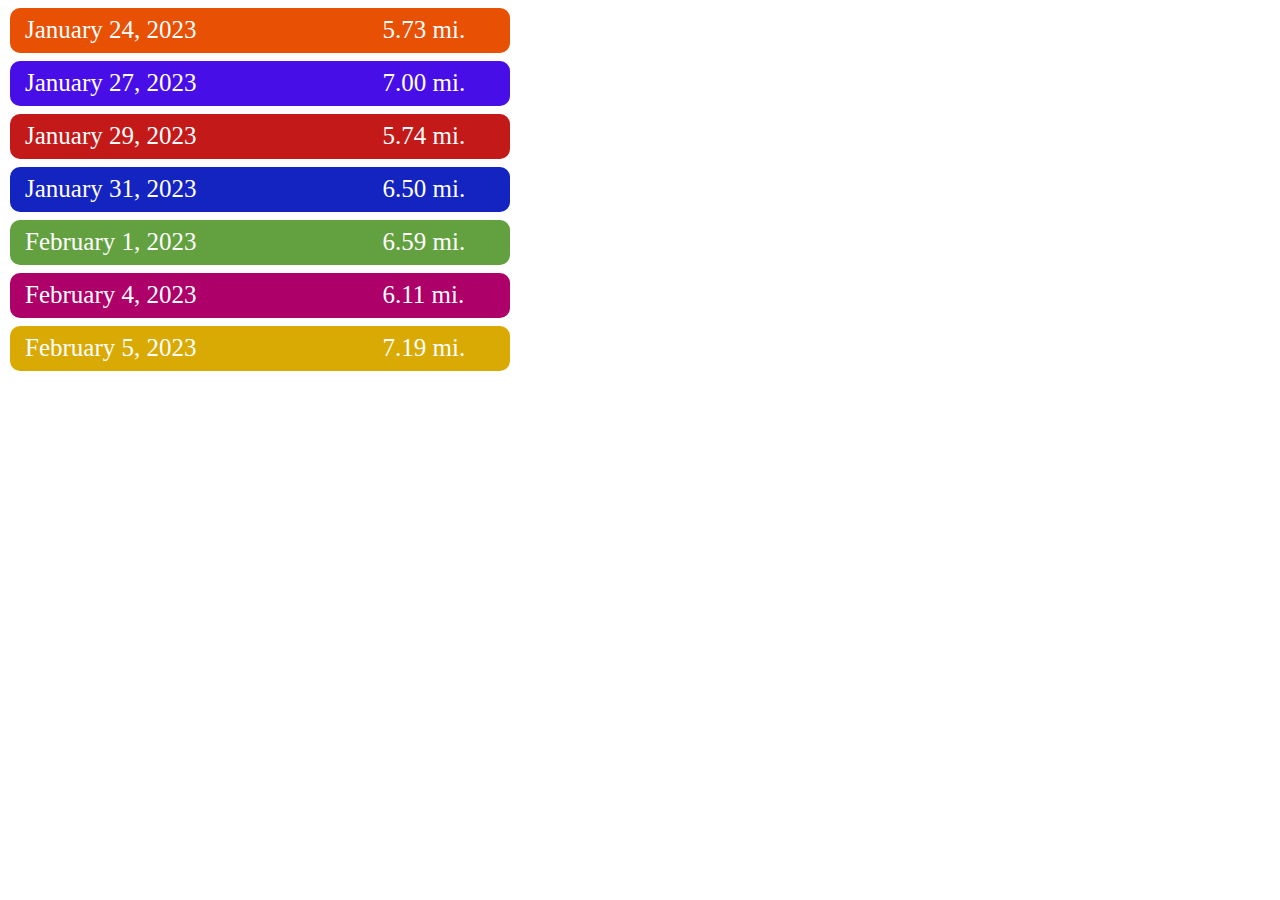
<file: index.html>
<!DOCTYPE html>
<html>
    <head>
        <title>WS CTC-1000 Final</title>
        <link rel="stylesheet" type="text/css" <a href="style.css" />
        <script src='https://api.mapbox.com/mapbox-gl-js/v2.9.1/mapbox-gl.js'></script>
        <link href='https://api.mapbox.com/mapbox-gl-js/v2.9.1/mapbox-gl.css' rel='stylesheet' />
    </head>
    <body>
<div class="overlay"> 
<!-- <div class="bottom-bar">
  <div class="bottom-bar-text">
  <p>Jan 24—Feb. 5, 2023</p>
  </div>
</div> -->
<div class="rectangle">
  <div class="inner-text">
    <h3>January 24, 2023</h3>
  </div>
  <div class="miles">
    <h3>5.73 mi.</h3>
  </div>
</div>
<div class="expand">
  <h1>5.73 mi. &nbsp&nbsp 7:12 /mi.</h1>
  <h4>Notes<hr>First run back with Matt since he came back to Providence. It is nice to be able to run with somebody again. I wore my new vest because it was dark out
     and I felt very reflective and very safe except for when we went over the bridge.</h4>
</div>
<div class="rectangle purple">
  <div class="inner-text">
    <h3>January 27, 2023</h3>
  </div>
  <div class="miles">
    <h3>7.00 mi.</h3>
  </div>
</div> 
<div class="expand2">
  <h1>7.00 mi. &nbsp&nbsp 7:32 /mi.</h1>
  <h4>Notes<hr>I am trying to meet new people. I went to Running Club today. I had no intentions of running seven miles and my stomach felt absolutely awful
  and started making terrible noises. It hurt for hours afterwards. I regret going.</h4>
</div>
<div class="rectangle red">
  <div class="inner-text">
    <h3>January 29, 2023</h3>
  </div>
  <div class="miles">
    <h3>5.74 mi.</h3>
  </div>
</div>
<div class="expand3">
  <h1>5.74 mi. &nbsp&nbsp 7:22 /mi.</h1>
  <h4>Notes<hr>I went to Running Club again in hopes of meeting new people. So far, I haven't really met any new people. I just keep talking to Matt. The run was
  a little boring. I feel like everybody already knows each other.</h4>
</div>
<div class="rectangle blue">
  <div class="inner-text">
    <h3>January 31, 2023</h3>
  </div>
  <div class="miles">
    <h3>6.50 mi.</h3>
  </div>
</div>
<div class="expand4">
  <h1>6.50 mi. &nbsp&nbsp 7:20 /mi.</h1>
  <h4>Notes<hr>I feel like I am starting to get into the swing of things again with running. It is nice to be able to run longer distances and feel like I can actually keep up. My
  new goal is to make my go-to run five miles instead of only three.</h4>
</div>
<div class="rectangle green">
  <div class="inner-text">
    <h3>February 1, 2023</h3>
  </div>
  <div class="miles">
    <h3>6.59 mi.</h3>
  </div>
</div>
<div class="expand5">
  <h1>6.59 mi. &nbsp&nbsp 7:52 /mi.</h1>
  <h4>Notes<hr>Another day at Running Club trying to meet people. Matt is right, they literally always do the same run: Blackstone Boulevard. I like Blackstone Boulevard but it
  would also be nice to try new routes from time to time. I need to talk more I think.</h4>
</div>
<div class="rectangle pink">
  <div class="inner-text">
    <h3>February 4, 2023</h3>
  </div>
  <div class="miles">
    <h3>6.11 mi.</h3>
  </div>
</div>
<div class="expand6">
  <h1>6.11 mi. &nbsp&nbsp 7:13 /mi.</h1>
  <h4>Notes<hr>Absolutely fucking freezing. I question why I agreed to this. I would feel guilty for not running if I didn't go though, honsestly. The real feel is currently -5.
  I am concerned parts of my body are gone forever, I can't feel them anymore.</h4>
</div>
<div class="rectangle yellow">
  <div class="inner-text">
    <h3>February 5, 2023</h3>
  </div>
  <div class="miles">
    <h3>7.19 mi.</h3>
  </div>
</div>
<div class="expand7">
  <h1>7.19 mi. &nbsp&nbsp 7:06 /mi.</h1>
  <h4>Notes<hr>So much warmer today, it feels like spring. We ran to Roger Williams Park. It was a nice run and I really like the park, but it took so long to actually get to
  the park that I wasn't able to fully enjoy it. I should come here more though. It's nice.</h4>
</div>
</div> 
<div class="runmap">
        <div id='map' style='width: 100%; height: 100%;'></div>
<script>
  mapboxgl.accessToken = 'pk.eyJ1IjoicGF0cmlja21mYXJyZWxsIiwiYSI6ImNreW95OGE0MDA0d3gycWxlMHUwcmRvd2MifQ.Bftc3VpsyMJJSGqiqLYEDA';
  var map = new mapboxgl.Map({
    container: 'map',
    style: 'mapbox://styles/patrickmfarrell/cldqcfgjt000t01mlcgsdzo78',
    center: [-71.397, 41.823],
    zoom: 14.75,
    height: '500px',
    width: '500px',
  });

map.on('load', () => {
map.addSource('route1', {
'type': 'geojson',
'data': {
'type': 'Feature',
'properties': {},
'geometry': {
'type': 'LineString',
'coordinates': [
[-71.3973, 41.8195], [-71.3973, 41.8195], [-71.3974, 
  41.8195], [-71.3974, 41.8195], [-71.3976, 41.8195], [-71.3976, 
  41.8195], [-71.3977, 41.8195], [-71.3978, 41.8195], [-71.3978, 
  41.8195], [-71.3979, 41.8195], [-71.398, 41.8195], [-71.3981, 
  41.8195], [-71.3981, 41.8195], [-71.3982, 41.8195], [-71.3983, 
  41.8195], [-71.3986, 41.8195], [-71.3988, 41.8195], [-71.3988, 
  41.8194], [-71.3989, 41.8194], [-71.3991, 41.8194], [-71.3993, 
  41.8194], [-71.3996, 41.8193], [-71.3996, 41.8193], [-71.3998, 
  41.8192], [-71.3999, 41.8192], [-71.4, 41.8192], [-71.4003, 
  41.8191], [-71.4004, 41.8191], [-71.4004, 41.819], [-71.4004, 
  41.819], [-71.4002, 41.8188], [-71.4001, 41.8187], [-71.4001, 
  41.8186], [-71.4, 41.8185], [-71.3999, 41.8183], [-71.3998, 
  41.8183], [-71.3997, 41.8182], [-71.3996, 41.8181], [-71.3995, 
  41.8181], [-71.3995, 41.8181], [-71.3992, 41.8181], [-71.3991, 
  41.818], [-71.3989, 41.818], [-71.3988, 41.818], [-71.3985, 
  41.8181], [-71.3985, 41.8181], [-71.3983, 41.8182], [-71.3982, 
  41.8182], [-71.398, 41.8183], [-71.3979, 41.8184], [-71.3977, 
  41.8185], [-71.3976, 41.8185], [-71.3973, 41.8185], [-71.3972, 
  41.8185], [-71.3969, 41.8186], [-71.3967, 41.8187], [-71.3964, 
  41.8187], [-71.3961, 41.8187], [-71.3961, 41.8187], [-71.3958, 
  41.8188], [-71.3957, 41.8188], [-71.3954, 41.8188], [-71.3953, 
  41.8188], [-71.395, 41.8189], [-71.3948, 41.8189], [-71.3945, 
  41.819], [-71.3945, 41.819], [-71.3942, 41.819], [-71.3942, 
  41.819], [-71.3941, 41.819], [-71.394, 41.819], [-71.3939, 
  41.8188], [-71.3939, 41.8186], [-71.3938, 41.8185], [-71.3939, 
  41.8185], [-71.3939, 41.8184], [-71.394, 41.8184], [-71.394, 
  41.8184], [-71.3939, 41.8184], [-71.3939, 41.8184], [-71.3938, 
  41.8184], [-71.3937, 41.8184], [-71.3936, 41.8184], [-71.3936, 
  41.8184], [-71.3936, 41.8183], [-71.3936, 41.8183], [-71.3939, 
  41.8183], [-71.394, 41.8183], [-71.3942, 41.8183], [-71.3942, 
  41.8183], [-71.3941, 41.8183], [-71.3938, 41.8183], [-71.3937, 
  41.8183], [-71.3934, 41.8182], [-71.3932, 41.8182], [-71.3931, 
  41.8181], [-71.393, 41.818], [-71.3929, 41.8178], [-71.3928, 
  41.8178], [-71.3928, 41.8178], [-71.3927, 41.8178], [-71.3925, 
  41.8179], [-71.3922, 41.818], [-71.3919, 41.8179], [-71.3919, 
  41.8179], [-71.3917, 41.8179], [-71.3917, 41.8179], [-71.3917, 
  41.818], [-71.3916, 41.8181], [-71.3916, 41.8182], [-71.3917, 
  41.8183], [-71.3918, 41.8185], [-71.3918, 41.8185], [-71.3918, 
  41.8187], [-71.3919, 41.8187], [-71.392, 41.8186], [-71.3921, 
  41.8186], [-71.3922, 41.8186], [-71.3922, 41.8187], [-71.3923, 
  41.8187], [-71.3922, 41.8188], [-71.392, 41.8188], [-71.3918, 
  41.8189], [-71.3917, 41.8189], [-71.3916, 41.8189], [-71.3913, 
  41.819], [-71.3912, 41.819], [-71.391, 41.819], [-71.3909, 
  41.819], [-71.3907, 41.819], [-71.3905, 41.819], [-71.3903, 
  41.819], [-71.3902, 41.819], [-71.39, 41.819], [-71.3898, 
  41.819], [-71.3895, 41.819], [-71.3895, 41.819], [-71.3892, 
  41.819], [-71.3892, 41.819], [-71.3889, 41.819], [-71.3889, 
  41.819], [-71.3886, 41.819], [-71.3886, 41.819], [-71.3883, 
  41.8189], [-71.3883, 41.8189], [-71.388, 41.8189], [-71.3878, 
  41.819], [-71.3877, 41.8189], [-71.3875, 41.8189], [-71.3873, 
  41.819], [-71.3872, 41.819], [-71.387, 41.819], [-71.3869, 
  41.8189], [-71.3867, 41.8189], [-71.3865, 41.8189], [-71.3862, 
  41.8189], [-71.386, 41.8189], [-71.3859, 41.8189], [-71.3857, 
  41.8189], [-71.3854, 41.8189], [-71.3853, 41.8189], [-71.385, 
  41.8189], [-71.3849, 41.8189], [-71.3846, 41.8189], [-71.3845, 
  41.8189], [-71.3843, 41.8189], [-71.3841, 41.8188], [-71.3839, 
  41.8188], [-71.3838, 41.8188], [-71.3836, 41.8188], [-71.3836, 
  41.8188], [-71.3835, 41.8187], [-71.3833, 41.8187], [-71.3833, 
  41.8186], [-71.3831, 41.8185], [-71.3829, 41.8183], [-71.3829, 
  41.8183], [-71.3827, 41.8181], [-71.3827, 41.8181], [-71.3828, 
  41.8181], [-71.3828, 41.8181], [-71.383, 41.8181], [-71.3832, 
  41.8182], [-71.3833, 41.8182], [-71.3833, 41.8182], [-71.3834, 
  41.8182], [-71.3834, 41.8182], [-71.3834, 41.8182], [-71.3834, 
  41.8181], [-71.3832, 41.8181], [-71.383, 41.818], [-71.3829, 
  41.818], [-71.3827, 41.8179], [-71.3826, 41.8179], [-71.3825, 
  41.8178], [-71.3825, 41.8178], [-71.3824, 41.8178], [-71.3822, 
  41.8177], [-71.3821, 41.8177], [-71.3819, 41.8176], [-71.3816, 
  41.8175], [-71.3816, 41.8175], [-71.3814, 41.8175], [-71.3814, 
  41.8174], [-71.3814, 41.8174], [-71.3813, 41.8174], [-71.381, 
  41.8173], [-71.381, 41.8173], [-71.3809, 41.8173], [-71.3808, 
  41.8175], [-71.3807, 41.8177], [-71.3807, 41.8177], [-71.3806, 
  41.8179], [-71.3806, 41.818], [-71.3804, 41.8182], [-71.3804, 
  41.8182], [-71.3803, 41.8184], [-71.3803, 41.8184], [-71.3803, 
  41.8185], [-71.3802, 41.8185], [-71.3801, 41.8186], [-71.38, 
  41.8188], [-71.38, 41.8189], [-71.3799, 41.819], [-71.3799, 
  41.8191], [-71.3798, 41.8192], [-71.3797, 41.8193], [-71.3796, 
  41.8195], [-71.3794, 41.8196], [-71.3793, 41.8197], [-71.379, 
  41.8197], [-71.3788, 41.8197], [-71.3786, 41.8197], [-71.3783, 
  41.8197], [-71.3782, 41.8197], [-71.3779, 41.8197], [-71.3779, 
  41.8197], [-71.3776, 41.8196], [-71.3774, 41.8196], [-71.3771, 
  41.8195], [-71.3771, 41.8194], [-71.3769, 41.8194], [-71.3767, 
  41.8193], [-71.3766, 41.8193], [-71.3765, 41.8192], [-71.3765, 
  41.8192], [-71.3763, 41.8192], [-71.3761, 41.8191], [-71.3761, 
  41.8191], [-71.376, 41.819], [-71.3758, 41.819], [-71.3755, 
  41.8189], [-71.3753, 41.8188], [-71.3752, 41.8188], [-71.3751, 
  41.8187], [-71.3749, 41.8187], [-71.3746, 41.8186], [-71.3744, 
  41.8185], [-71.3743, 41.8185], [-71.3742, 41.8184], [-71.374, 
  41.8184], [-71.3738, 41.8183], [-71.3736, 41.8182], [-71.3735, 
  41.8182], [-71.3733, 41.8181], [-71.3731, 41.818], [-71.3729, 
  41.818], [-71.3728, 41.8179], [-71.3726, 41.8179], [-71.3724, 
  41.8178], [-71.3722, 41.8177], [-71.372, 41.8177], [-71.3718, 
  41.8176], [-71.3717, 41.8176], [-71.3715, 41.8175], [-71.3714, 
  41.8175], [-71.3712, 41.8174], [-71.3711, 41.8174], [-71.3709, 
  41.8173], [-71.3708, 41.8173], [-71.3706, 41.8172], [-71.3704, 
  41.8171], [-71.3702, 41.8171], [-71.3701, 41.817], [-71.3699, 
  41.8169], [-71.3698, 41.8169], [-71.3696, 41.8168], [-71.3695, 
  41.8168], [-71.3695, 41.8168], [-71.3695, 41.8169], [-71.3694, 
  41.8169], [-71.3694, 41.817], [-71.3694, 41.8171], [-71.3694, 
  41.8172], [-71.3693, 41.8174], [-71.3693, 41.8174], [-71.3692, 
  41.8176], [-71.3692, 41.8177], [-71.3692, 41.8178], [-71.3692, 
  41.8178], [-71.3691, 41.818], [-71.3691, 41.8181], [-71.369, 
  41.8183], [-71.369, 41.8184], [-71.369, 41.8184], [-71.3689, 
  41.8185], [-71.3689, 41.8186], [-71.3689, 41.8188], [-71.3688, 
  41.8189], [-71.3688, 41.8191], [-71.3687, 41.8191], [-71.3686, 
  41.8193], [-71.3686, 41.8193], [-71.3685, 41.8194], [-71.3685, 
  41.8194], [-71.3685, 41.8195], [-71.3685, 41.8196], [-71.3685, 
  41.8197], [-71.3685, 41.8199], [-71.3685, 41.82], [-71.3685, 
  41.82], [-71.3687, 41.82], [-71.369, 41.82], [-71.3691, 
  41.82], [-71.3694, 41.8199], [-71.3696, 41.8199], [-71.3697, 
  41.8199], [-71.3699, 41.8199], [-71.37, 41.8199], [-71.3703, 
  41.8198], [-71.3704, 41.8198], [-71.3705, 41.8197], [-71.3706, 
  41.8197], [-71.3708, 41.8196], [-71.371, 41.8196], [-71.3711, 
  41.8196], [-71.3713, 41.8196], [-71.3714, 41.8196], [-71.3716, 
  41.8196], [-71.3718, 41.8196], [-71.3719, 41.8196], [-71.3721, 
  41.8196], [-71.3723, 41.8196], [-71.3724, 41.8196], [-71.3726, 
  41.8196], [-71.3727, 41.8196], [-71.3729, 41.8196], [-71.3732, 
  41.8196], [-71.3735, 41.8196], [-71.3735, 41.8196], [-71.3737, 
  41.8197], [-71.3739, 41.8197], [-71.3741, 41.8197], [-71.3744, 
  41.8196], [-71.3746, 41.8196], [-71.3748, 41.8196], [-71.375, 
  41.8197], [-71.3753, 41.8197], [-71.3754, 41.8196], [-71.3757, 
  41.8196], [-71.3757, 41.8196], [-71.3759, 41.8196], [-71.376, 
  41.8196], [-71.3763, 41.8197], [-71.3764, 41.8197], [-71.3765, 
  41.8197], [-71.3766, 41.8197], [-71.3768, 41.8197], [-71.3769, 
  41.8197], [-71.3771, 41.8196], [-71.3772, 41.8197], [-71.3772, 
  41.8197], [-71.3773, 41.8196], [-71.3776, 41.8196], [-71.3778, 
  41.8197], [-71.3781, 41.8197], [-71.3782, 41.8197], [-71.3785, 
  41.8197], [-71.3785, 41.8197], [-71.3787, 41.8197], [-71.3788, 
  41.8197], [-71.379, 41.8197], [-71.3791, 41.8197], [-71.3791, 
  41.8198], [-71.3792, 41.8199], [-71.3792, 41.8199], [-71.3792, 
  41.8201], [-71.3791, 41.8202], [-71.379, 41.8203], [-71.3789, 
  41.8205], [-71.3788, 41.8205], [-71.3787, 41.8207], [-71.3787, 
  41.8207], [-71.3785, 41.8209], [-71.3785, 41.821], [-71.3784, 
  41.8212], [-71.3784, 41.8212], [-71.3783, 41.8214], [-71.3783, 
  41.8214], [-71.3781, 41.8215], [-71.3781, 41.8216], [-71.378, 
  41.8218], [-71.3779, 41.8219], [-71.3778, 41.8221], [-71.3778, 
  41.8221], [-71.3777, 41.8223], [-71.3776, 41.8225], [-71.3775, 
  41.8226], [-71.3774, 41.8228], [-71.3773, 41.8229], [-71.3772, 
  41.8231], [-71.3772, 41.8231], [-71.3771, 41.8232], [-71.3771, 
  41.8233], [-71.377, 41.8234], [-71.3769, 41.8235], [-71.3768, 
  41.8237], [-71.3767, 41.8238], [-71.3766, 41.824], [-71.3766, 
  41.8241], [-71.3765, 41.8243], [-71.3764, 41.8245], [-71.3763, 
  41.8245], [-71.3763, 41.8246], [-71.3762, 41.8247], [-71.3764, 
  41.8249], [-71.3766, 41.825], [-71.3767, 41.825], [-71.3769, 
  41.8251], [-71.3769, 41.8251], [-71.3771, 41.8252], [-71.3773, 
  41.8253], [-71.3774, 41.8254], [-71.3776, 41.8255], [-71.3777, 
  41.8256], [-71.3779, 41.8257], [-71.3779, 41.8257], [-71.3778, 
  41.8258], [-71.3777, 41.826], [-71.3777, 41.8261], [-71.3777, 
  41.8261], [-71.3777, 41.8262], [-71.3775, 41.8263], [-71.3774, 
  41.8264], [-71.3772, 41.8266], [-71.3772, 41.8266], [-71.377, 
  41.8268], [-71.3769, 41.8268], [-71.3769, 41.8268], [-71.3767, 
  41.8269], [-71.3766, 41.8269], [-71.3764, 41.827], [-71.3761, 
  41.8271], [-71.3761, 41.8272], [-71.3758, 41.8273], [-71.3758, 
  41.8273], [-71.3756, 41.8274], [-71.3756, 41.8274], [-71.3756, 
  41.8275], [-71.3755, 41.8276], [-71.3754, 41.8278], [-71.3753, 
  41.8278], [-71.3752, 41.828], [-71.3752, 41.828], [-71.3752, 
  41.8282], [-71.3752, 41.8283], [-71.3753, 41.8285], [-71.3753, 
  41.8286], [-71.3755, 41.8287], [-71.3756, 41.8288], [-71.3758, 
  41.8289], [-71.3759, 41.8289], [-71.3761, 41.829], [-71.3762, 
  41.829], [-71.3765, 41.829], [-71.3765, 41.8291], [-71.3768, 
  41.8291], [-71.377, 41.8291], [-71.3772, 41.8291], [-71.3774, 
  41.8291], [-71.3776, 41.8291], [-71.3778, 41.8292], [-71.3781, 
  41.8292], [-71.3784, 41.8292], [-71.3786, 41.8292], [-71.3787, 
  41.8292], [-71.379, 41.8292], [-71.3791, 41.8292], [-71.3793, 
  41.8292], [-71.3796, 41.8292], [-71.3796, 41.8292], [-71.3799, 
  41.8292], [-71.38, 41.8291], [-71.3801, 41.8291], [-71.3801, 
  41.8291], [-71.3804, 41.8291], [-71.3806, 41.829], [-71.3807, 
  41.8289], [-71.3808, 41.8289], [-71.3809, 41.8288], [-71.381, 
  41.8288], [-71.381, 41.8288], [-71.381, 41.8288], [-71.381, 
  41.8287], [-71.381, 41.8286], [-71.3811, 41.8285], [-71.3812, 
  41.8283], [-71.3812, 41.8282], [-71.3813, 41.828], [-71.3813, 
  41.8279], [-71.3814, 41.8278], [-71.3814, 41.8277], [-71.3814, 
  41.8277], [-71.3815, 41.8276], [-71.3815, 41.8276], [-71.3815, 
  41.8275], [-71.3816, 41.8273], [-71.3816, 41.8271], [-71.3816, 
  41.8271], [-71.3817, 41.827], [-71.3817, 41.8269], [-71.3818, 
  41.8269], [-71.3818, 41.8269], [-71.3819, 41.8269], [-71.382, 
  41.8269], [-71.3821, 41.8269], [-71.3822, 41.8269], [-71.3824, 
  41.8269], [-71.3826, 41.8269], [-71.3827, 41.8269], [-71.3829, 
  41.8269], [-71.383, 41.8268], [-71.3832, 41.8268], [-71.3833, 
  41.8268], [-71.3834, 41.8268], [-71.3834, 41.8267], [-71.3834, 
  41.8267], [-71.3834, 41.8266], [-71.3834, 41.8265], [-71.3834, 
  41.8264], [-71.3834, 41.8263], [-71.3834, 41.8262], [-71.3835, 
  41.8261], [-71.3837, 41.8259], [-71.3838, 41.8259], [-71.384, 
  41.8258], [-71.384, 41.8258], [-71.3842, 41.8257], [-71.3843, 
  41.8257], [-71.3844, 41.8255], [-71.3845, 41.8253], [-71.3845, 
  41.8253], [-71.3847, 41.8252], [-71.3848, 41.8251], [-71.385, 
  41.8251], [-71.3851, 41.8251], [-71.3852, 41.8251], [-71.3852, 
  41.8252], [-71.3854, 41.8252], [-71.3856, 41.8252], [-71.3858, 
  41.825], [-71.3859, 41.825], [-71.386, 41.8249], [-71.3862, 
  41.8248], [-71.3864, 41.8247], [-71.3865, 41.8246], [-71.3866, 
  41.8246], [-71.3867, 41.8245], [-71.3868, 41.8243], [-71.3868, 
  41.8242], [-71.387, 41.8241], [-71.3872, 41.824], [-71.3873, 
  41.8239], [-71.3875, 41.8238], [-71.3875, 41.8238], [-71.3877, 
  41.8236], [-71.3879, 41.8234], [-71.3879, 41.8234], [-71.388, 
  41.8232], [-71.3881, 41.8231], [-71.3882, 41.823], [-71.3883, 
  41.8229], [-71.3884, 41.8227], [-71.3885, 41.8226], [-71.3886, 
  41.8224], [-71.3886, 41.8223], [-71.3888, 41.8221], [-71.3888, 
  41.8219], [-71.3889, 41.8218], [-71.3889, 41.8216], [-71.3889, 
  41.8215], [-71.389, 41.8213], [-71.389, 41.8213], [-71.3891, 
  41.8212], [-71.3893, 41.8212], [-71.3894, 41.8212], [-71.3896, 
  41.8212], [-71.3896, 41.8211], [-71.3896, 41.8209], [-71.3896, 
  41.8209], [-71.3895, 41.8207], [-71.3895, 41.8206], [-71.3895, 
  41.8204], [-71.3895, 41.8204], [-71.3894, 41.8202], [-71.3894, 
  41.8202], [-71.3893, 41.82], [-71.3893, 41.8199], [-71.3892, 
  41.8199], [-71.3889, 41.8197], [-71.3889, 41.8197], [-71.3889, 
  41.8195], [-71.3889, 41.8194], [-71.3889, 41.8193], [-71.3889, 
  41.8192], [-71.3889, 41.8191], [-71.3889, 41.819], [-71.3889, 
  41.8189], [-71.389, 41.8187], [-71.389, 41.8187], [-71.3891, 
  41.8185], [-71.3892, 41.8183], [-71.3892, 41.8182], [-71.3894, 
  41.818], [-71.3894, 41.818], [-71.3896, 41.8178], [-71.3897, 
  41.8177], [-71.3899, 41.8176], [-71.39, 41.8175], [-71.3902, 
  41.8174], [-71.3905, 41.8173], [-71.3908, 41.8174], [-71.391, 
  41.8174], [-71.3911, 41.8174], [-71.3913, 41.8176], [-71.3915, 
  41.8177], [-71.3916, 41.8178], [-71.3919, 41.8179], [-71.3919, 
  41.8179], [-71.3921, 41.818], [-71.3922, 41.818], [-71.3925, 
  41.8181], [-71.3925, 41.8181], [-71.3928, 41.8182], [-71.3928, 
  41.8182], [-71.3931, 41.8182], [-71.3931, 41.8182], [-71.3934, 
  41.8182], [-71.3935, 41.8182], [-71.3937, 41.8182], [-71.3938, 
  41.8182], [-71.3941, 41.8183], [-71.3941, 41.8183], [-71.3941, 
  41.8183], [-71.3941, 41.8183], [-71.3941, 41.8183], [-71.394, 
  41.8183], [-71.3937, 41.8183], [-71.3936, 41.8184], [-71.3936, 
  41.8184], [-71.3937, 41.8184], [-71.3939, 41.8184], [-71.394, 
  41.8184], [-71.394, 41.8184], [-71.394, 41.8185], [-71.394, 
  41.8185], [-71.3939, 41.8185], [-71.3938, 41.8185], [-71.3938, 
  41.8185], [-71.3939, 41.8186], [-71.3939, 41.8187], [-71.394, 
  41.8188], [-71.394, 41.8189], [-71.3941, 41.8191], [-71.3941, 
  41.8191], [-71.3942, 41.8193], [-71.3942, 41.8193], [-71.3944, 
  41.8195], [-71.3944, 41.8196], [-71.3944, 41.8196], [-71.3945, 
  41.8196], [-71.3947, 41.8195], [-71.3949, 41.8194], [-71.3951, 
  41.8194], [-71.3953, 41.8194], [-71.3953, 41.8194], [-71.3955, 
  41.8194], [-71.3956, 41.8193], [-71.3959, 41.8193], [-71.396, 
  41.8193], [-71.3961, 41.8192], [-71.3962, 41.8192], [-71.3964, 
  41.8192], [-71.3965, 41.8192], [-71.3968, 41.8192], [-71.3968, 
  41.8192], [-71.3968, 41.8192], [-71.3968, 41.8192], [-71.3969, 
  41.8193], [-71.397, 41.8195], [-71.397, 41.8196], [-71.3971, 
  41.8196], [-71.3972, 41.8196]
]
}
}
});

 map.addLayer({
 'id': 'route1',
 'type': 'line',
 'source': 'route1',
 'layout': {
 'line-join': 'round',
 'line-cap': 'round'
 },
 'paint': {
 'line-color': '#e8570e',
 'line-width': 8,
 }
});
});

map.on('load', () => {
map.addSource('route2', {
'type': 'geojson',
'data': {
'type': 'Feature',
'properties': {},
'geometry': {
'type': 'LineString',
'coordinates': [
[-71.3958, 41.8196], [-71.3958, 41.8196], [-71.3958, 
  41.8196], [-71.3958, 41.8196], [-71.3958, 41.8196], [-71.3958, 
  41.8196], [-71.3958, 41.8196], [-71.3958, 41.8196], [-71.3958, 
  41.8196], [-71.3958, 41.8196], [-71.3958, 41.8196], [-71.3958, 
  41.8196], [-71.3958, 41.8196], [-71.3958, 41.8196], [-71.3958, 
  41.8196], [-71.3958, 41.8197], [-71.3957, 41.8197], [-71.3956, 
  41.8197], [-71.3955, 41.8198], [-71.3954, 41.8199], [-71.3954, 
  41.8199], [-71.3954, 41.8199], [-71.3954, 41.82], [-71.3955, 
  41.8201], [-71.3955, 41.8202], [-71.3956, 41.8202], [-71.3956, 
  41.8204], [-71.3957, 41.8205], [-71.3958, 41.8206], [-71.3959, 
  41.8208], [-71.396, 41.8209], [-71.3961, 41.8211], [-71.3962, 
  41.8212], [-71.3963, 41.8214], [-71.3963, 41.8214], [-71.3964, 
  41.8215], [-71.3964, 41.8217], [-71.3964, 41.8217], [-71.3965, 
  41.8218], [-71.3966, 41.822], [-71.3966, 41.8221], [-71.3967, 
  41.8222], [-71.3967, 41.8222], [-71.3967, 41.8222], [-71.3967, 
  41.8224], [-71.3967, 41.8224], [-71.3968, 41.8225], [-71.3968, 
  41.8226], [-71.3969, 41.8227], [-71.3969, 41.8228], [-71.397, 
  41.823], [-71.397, 41.8232], [-71.3971, 41.8233], [-71.3971, 
  41.8234], [-71.3971, 41.8236], [-71.3972, 41.8237], [-71.3972, 
  41.8239], [-71.3972, 41.8241], [-71.3973, 41.8243], [-71.3973, 
  41.8243], [-71.3973, 41.8245], [-71.3973, 41.8245], [-71.3974, 
  41.8247], [-71.3973, 41.8248], [-71.3973, 41.825], [-71.3973, 
  41.825], [-71.3973, 41.8251], [-71.3973, 41.8253], [-71.3974, 
  41.8255], [-71.3974, 41.8255], [-71.3974, 41.8257], [-71.3974, 
  41.8257], [-71.3974, 41.8259], [-71.3974, 41.8261], [-71.3974, 
  41.8262], [-71.3973, 41.8263], [-71.3973, 41.8264], [-71.3973, 
  41.8266], [-71.3973, 41.8267], [-71.3974, 41.8268], [-71.3974, 
  41.8269], [-71.3974, 41.8271], [-71.3974, 41.8272], [-71.3974, 
  41.8274], [-71.3974, 41.8276], [-71.3974, 41.8276], [-71.3974, 
  41.8277], [-71.3974, 41.8279], [-71.3974, 41.8279], [-71.3975, 
  41.828], [-71.3975, 41.8282], [-71.3976, 41.8284], [-71.3976, 
  41.8284], [-71.3976, 41.8285], [-71.3977, 41.8286], [-71.3978, 
  41.8288], [-71.3979, 41.829], [-71.398, 41.8291], [-71.3981, 
  41.8292], [-71.3983, 41.8294], [-71.3983, 41.8295], [-71.3983, 
  41.8295], [-71.3985, 41.8297], [-71.3985, 41.8297], [-71.3986, 
  41.8299], [-71.3987, 41.83], [-71.3987, 41.83], [-71.3987, 
  41.8301], [-71.3987, 41.8301], [-71.3986, 41.8302], [-71.3985, 
  41.8303], [-71.3984, 41.8303], [-71.3984, 41.8303], [-71.3984, 
  41.8303], [-71.3985, 41.8304], [-71.3985, 41.8305], [-71.3985, 
  41.8306], [-71.3985, 41.8306], [-71.3985, 41.8307], [-71.3986, 
  41.8307], [-71.3986, 41.8307], [-71.3986, 41.8308], [-71.3986, 
  41.8308], [-71.3986, 41.8309], [-71.3986, 41.8309], [-71.3987, 
  41.831], [-71.3987, 41.831], [-71.3989, 41.831], [-71.399, 
  41.831], [-71.3992, 41.831], [-71.3993, 41.8311], [-71.3994, 
  41.8312], [-71.3995, 41.8313], [-71.3996, 41.8314], [-71.3996, 
  41.8315], [-71.3996, 41.8316], [-71.3996, 41.8316], [-71.3993, 
  41.8317], [-71.3993, 41.8317], [-71.3991, 41.8318], [-71.3991, 
  41.8318], [-71.3988, 41.8318], [-71.3988, 41.8319], [-71.3986, 
  41.8319], [-71.3985, 41.8319], [-71.3983, 41.832], [-71.3981, 
  41.8321], [-71.3981, 41.8321], [-71.3979, 41.8321], [-71.3978, 
  41.8322], [-71.3977, 41.8322], [-71.3976, 41.8323], [-71.3973, 
  41.8323], [-71.3973, 41.8323], [-71.3971, 41.8324], [-71.397, 
  41.8325], [-71.3968, 41.8326], [-71.3967, 41.8326], [-71.3965, 
  41.8327], [-71.3965, 41.8327], [-71.3963, 41.8328], [-71.3963, 
  41.8328], [-71.3963, 41.8329], [-71.3961, 41.833], [-71.396, 
  41.833], [-71.3958, 41.8331], [-71.3956, 41.8332], [-71.3955, 
  41.8333], [-71.3953, 41.8333], [-71.3951, 41.8333], [-71.3949, 
  41.8333], [-71.3947, 41.8334], [-71.3946, 41.8334], [-71.3944, 
  41.8334], [-71.3943, 41.8334], [-71.3941, 41.8335], [-71.394, 
  41.8335], [-71.3938, 41.8335], [-71.3937, 41.8335], [-71.3934, 
  41.8336], [-71.3933, 41.8336], [-71.3931, 41.8337], [-71.3929, 
  41.8337], [-71.3926, 41.8338], [-71.3925, 41.8338], [-71.3922, 
  41.8339], [-71.3921, 41.8339], [-71.3918, 41.8339], [-71.3918, 
  41.8339], [-71.3916, 41.834], [-71.3915, 41.834], [-71.3912, 
  41.8341], [-71.3912, 41.8341], [-71.391, 41.8341], [-71.3907, 
  41.8342], [-71.3906, 41.8342], [-71.3903, 41.8342], [-71.3902, 
  41.8342], [-71.3899, 41.8343], [-71.3899, 41.8343], [-71.3896, 
  41.8343], [-71.3895, 41.8344], [-71.3893, 41.8344], [-71.3893, 
  41.8344], [-71.389, 41.8345], [-71.3888, 41.8345], [-71.3887, 
  41.8345], [-71.3886, 41.8346], [-71.3886, 41.8346], [-71.3883, 
  41.8346], [-71.3883, 41.8346], [-71.3882, 41.8346], [-71.388, 
  41.8347], [-71.3877, 41.8347], [-71.3875, 41.8348], [-71.3874, 
  41.8348], [-71.3872, 41.8348], [-71.3871, 41.8348], [-71.3869, 
  41.8349], [-71.3868, 41.8349], [-71.3866, 41.8349], [-71.3864, 
  41.8349], [-71.3862, 41.835], [-71.3861, 41.835], [-71.3859, 
  41.8351], [-71.3858, 41.8351], [-71.3856, 41.8351], [-71.3855, 
  41.8351], [-71.3852, 41.8352], [-71.385, 41.8352], [-71.3849, 
  41.8353], [-71.3848, 41.8353], [-71.3847, 41.8353], [-71.3846, 
  41.8353], [-71.3845, 41.8354], [-71.3844, 41.8355], [-71.3845, 
  41.8357], [-71.3845, 41.8359], [-71.3846, 41.8359], [-71.3846, 
  41.836], [-71.3846, 41.836], [-71.3846, 41.8362], [-71.3847, 
  41.8363], [-71.3848, 41.8365], [-71.3848, 41.8366], [-71.3848, 
  41.8368], [-71.3849, 41.8369], [-71.3849, 41.8371], [-71.385, 
  41.8373], [-71.385, 41.8374], [-71.3851, 41.8375], [-71.3851, 
  41.8376], [-71.3851, 41.8378], [-71.3851, 41.8379], [-71.3851, 
  41.838], [-71.3852, 41.8381], [-71.3852, 41.8383], [-71.3853, 
  41.8384], [-71.3853, 41.8384], [-71.3853, 41.8386], [-71.3853, 
  41.8387], [-71.3854, 41.8387], [-71.3854, 41.8389], [-71.3854, 
  41.839], [-71.3855, 41.8392], [-71.3855, 41.8393], [-71.3856, 
  41.8395], [-71.3857, 41.8395], [-71.3857, 41.8397], [-71.3857, 
  41.8399], [-71.3857, 41.84], [-71.3857, 41.8401], [-71.3857, 
  41.8402], [-71.3858, 41.8404], [-71.3858, 41.8404], [-71.3858, 
  41.8406], [-71.3859, 41.8408], [-71.3859, 41.8409], [-71.3859, 
  41.841], [-71.386, 41.841], [-71.386, 41.8413], [-71.3861, 
  41.8415], [-71.3861, 41.8415], [-71.3861, 41.8418], [-71.3861, 
  41.8418], [-71.3862, 41.8418], [-71.3862, 41.8421], [-71.3862, 
  41.8422], [-71.3862, 41.8424], [-71.3862, 41.8424], [-71.3863, 
  41.8426], [-71.3863, 41.8426], [-71.3864, 41.8428], [-71.3864, 
  41.8429], [-71.3864, 41.843], [-71.3864, 41.8431], [-71.3865, 
  41.8433], [-71.3865, 41.8435], [-71.3865, 41.8436], [-71.3866, 
  41.8438], [-71.3866, 41.8439], [-71.3867, 41.8441], [-71.3867, 
  41.8441], [-71.3867, 41.8443], [-71.3868, 41.8444], [-71.3868, 
  41.8447], [-71.3868, 41.8447], [-71.3868, 41.8449], [-71.3869, 
  41.845], [-71.3869, 41.8452], [-71.3869, 41.8453], [-71.387, 
  41.8455], [-71.387, 41.8455], [-71.387, 41.8458], [-71.387, 
  41.8459], [-71.387, 41.8461], [-71.3868, 41.8462], [-71.3865, 
  41.8463], [-71.3863, 41.8464], [-71.3862, 41.8464], [-71.386, 
  41.8464], [-71.3859, 41.8464], [-71.3857, 41.8465], [-71.3854, 
  41.8466], [-71.3853, 41.8466], [-71.385, 41.8467], [-71.3849, 
  41.8467], [-71.3847, 41.8467], [-71.3846, 41.8467], [-71.3843, 
  41.8467], [-71.3843, 41.8467], [-71.384, 41.8466], [-71.3839, 
  41.8465], [-71.3836, 41.8464], [-71.3836, 41.8464], [-71.3834, 
  41.8463], [-71.3834, 41.8462], [-71.3833, 41.8461], [-71.3833, 
  41.846], [-71.3832, 41.8459], [-71.3831, 41.8458], [-71.3832, 
  41.8457], [-71.3831, 41.8455], [-71.3831, 41.8454], [-71.3831, 
  41.8453], [-71.3831, 41.8453], [-71.3831, 41.8453], [-71.383, 
  41.8454], [-71.3828, 41.8454], [-71.3827, 41.8454], [-71.3826, 
  41.8454], [-71.3825, 41.8454], [-71.3823, 41.8453], [-71.3822, 
  41.8453], [-71.382, 41.8453], [-71.3817, 41.8453], [-71.3817, 
  41.8453], [-71.3814, 41.8453], [-71.3813, 41.8453], [-71.3811, 
  41.8453], [-71.381, 41.8453], [-71.3808, 41.8452], [-71.3807, 
  41.8452], [-71.3805, 41.8451], [-71.3804, 41.845], [-71.3802, 
  41.845], [-71.38, 41.845], [-71.3797, 41.8451], [-71.3796, 
  41.8451], [-71.3796, 41.845], [-71.3795, 41.845], [-71.3794, 
  41.845], [-71.3793, 41.8449], [-71.3793, 41.8448], [-71.3792, 
  41.8447], [-71.3792, 41.8445], [-71.3791, 41.8444], [-71.3791, 
  41.8443], [-71.379, 41.8442], [-71.379, 41.844], [-71.3789, 
  41.844], [-71.3788, 41.8439], [-71.3787, 41.8437], [-71.3786, 
  41.8436], [-71.3786, 41.8435], [-71.3784, 41.8433], [-71.3783, 
  41.8431], [-71.3783, 41.843], [-71.3782, 41.8429], [-71.3782, 
  41.8428], [-71.3782, 41.8428], [-71.3781, 41.8427], [-71.3781, 
  41.8426], [-71.378, 41.8424], [-71.378, 41.8424], [-71.3779, 
  41.8422], [-71.3779, 41.8422], [-71.378, 41.842], [-71.3782, 
  41.8419], [-71.3783, 41.8419], [-71.3784, 41.8418], [-71.3786, 
  41.8417], [-71.3786, 41.8416], [-71.3786, 41.8416], [-71.3787, 
  41.8415], [-71.3788, 41.8413], [-71.3788, 41.8413], [-71.3789, 
  41.8412], [-71.379, 41.841], [-71.3791, 41.841], [-71.3792, 
  41.8408], [-71.3794, 41.8407], [-71.3795, 41.8405], [-71.3795, 
  41.8404], [-71.3793, 41.8402], [-71.3793, 41.84], [-71.3793, 
  41.84], [-71.3793, 41.8398], [-71.3793, 41.8396], [-71.3793, 
  41.8396], [-71.3795, 41.8395], [-71.3796, 41.8395], [-71.3796, 
  41.8395], [-71.3796, 41.8396], [-71.3797, 41.8396], [-71.3798, 
  41.8397], [-71.3799, 41.8398], [-71.38, 41.8399], [-71.3801, 
  41.84], [-71.3801, 41.84], [-71.3803, 41.84], [-71.3805, 
  41.8399], [-71.3806, 41.8397], [-71.3807, 41.8395], [-71.3807, 
  41.8395], [-71.3808, 41.8394], [-71.3809, 41.8394], [-71.381, 
  41.8395], [-71.3811, 41.8396], [-71.3811, 41.8398], [-71.3812, 
  41.8399], [-71.3812, 41.84], [-71.3812, 41.8401], [-71.3812, 
  41.8402], [-71.3812, 41.8404], [-71.3812, 41.8405], [-71.3812, 
  41.8407], [-71.3812, 41.8408], [-71.3811, 41.841], [-71.3811, 
  41.8411], [-71.381, 41.8412], [-71.381, 41.8413], [-71.381, 
  41.8414], [-71.3811, 41.8415], [-71.3811, 41.8415], [-71.3812, 
  41.8415], [-71.3812, 41.8415], [-71.3815, 41.8417], [-71.3816, 
  41.8419], [-71.3816, 41.8419], [-71.3817, 41.8421], [-71.3817, 
  41.8422], [-71.3817, 41.8424], [-71.3817, 41.8424], [-71.3817, 
  41.8425], [-71.3817, 41.8427], [-71.3818, 41.8428], [-71.3819, 
  41.8429], [-71.3821, 41.843], [-71.3821, 41.843], [-71.3821, 
  41.843], [-71.3821, 41.8431], [-71.3823, 41.8432], [-71.3825, 
  41.8433], [-71.3825, 41.8433], [-71.3828, 41.8434], [-71.3828, 
  41.8434], [-71.3831, 41.8434], [-71.3832, 41.8434], [-71.3834, 
  41.8435], [-71.3835, 41.8435], [-71.3837, 41.8436], [-71.3838, 
  41.8436], [-71.384, 41.8437], [-71.384, 41.8438], [-71.3843, 
  41.8439], [-71.3843, 41.8439], [-71.3845, 41.8439], [-71.3845, 
  41.8439], [-71.3845, 41.8439], [-71.3846, 41.8439], [-71.3846, 
  41.8438], [-71.3845, 41.8437], [-71.3845, 41.8435], [-71.3845, 
  41.8434], [-71.3845, 41.8434], [-71.3845, 41.8432], [-71.3846, 
  41.8431], [-71.3846, 41.843], [-71.3846, 41.8429], [-71.3847, 
  41.8427], [-71.3846, 41.8427], [-71.3846, 41.8425], [-71.3846, 
  41.8424], [-71.3845, 41.8423], [-71.3845, 41.842], [-71.3845, 
  41.842], [-71.3844, 41.8418], [-71.3844, 41.8417], [-71.3843, 
  41.8415], [-71.3843, 41.8414], [-71.3843, 41.8412], [-71.3842, 
  41.8411], [-71.3842, 41.841], [-71.3842, 41.8409], [-71.3841, 
  41.8407], [-71.3841, 41.8405], [-71.3841, 41.8403], [-71.384, 
  41.8402], [-71.384, 41.84], [-71.384, 41.8399], [-71.3839, 
  41.8397], [-71.3839, 41.8397], [-71.3839, 41.8395], [-71.3838, 
  41.8393], [-71.3838, 41.8391], [-71.3837, 41.8389], [-71.3837, 
  41.8389], [-71.3837, 41.8388], [-71.3836, 41.8386], [-71.3836, 
  41.8385], [-71.3836, 41.8383], [-71.3835, 41.8382], [-71.3835, 
  41.8381], [-71.3835, 41.8381], [-71.3835, 41.8379], [-71.3834, 
  41.8378], [-71.3834, 41.8376], [-71.3834, 41.8375], [-71.3833, 
  41.8373], [-71.3833, 41.8372], [-71.3833, 41.8372], [-71.3832, 
  41.837], [-71.3832, 41.837], [-71.3832, 41.8368], [-71.3831, 
  41.8368], [-71.3831, 41.8368], [-71.383, 41.8368], [-71.3828, 
  41.8369], [-71.3826, 41.8369], [-71.3823, 41.837], [-71.3823, 
  41.837], [-71.3821, 41.837], [-71.382, 41.8371], [-71.3817, 
  41.8371], [-71.3816, 41.8371], [-71.3815, 41.8371], [-71.3812, 
  41.8372], [-71.381, 41.8372], [-71.3809, 41.8372], [-71.3807, 
  41.8372], [-71.3807, 41.8372], [-71.3807, 41.8371], [-71.3806, 
  41.8369], [-71.3806, 41.8368], [-71.3806, 41.8366], [-71.3806, 
  41.8366], [-71.3806, 41.8363], [-71.3806, 41.8362], [-71.3806, 
  41.8361], [-71.3805, 41.8359], [-71.3805, 41.8359], [-71.3803, 
  41.8359], [-71.3801, 41.8359], [-71.3799, 41.836], [-71.3798, 
  41.836], [-71.3797, 41.836], [-71.3796, 41.836], [-71.3794, 
  41.8359], [-71.3793, 41.8359], [-71.3792, 41.8358], [-71.3791, 
  41.8356], [-71.3791, 41.8355], [-71.379, 41.8353], [-71.379, 
  41.8352], [-71.3789, 41.835], [-71.3788, 41.8349], [-71.3787, 
  41.8348], [-71.3786, 41.8347], [-71.3785, 41.8346], [-71.3784, 
  41.8345], [-71.3783, 41.8343], [-71.3782, 41.8343], [-71.3781, 
  41.8341], [-71.3781, 41.834], [-71.378, 41.8338], [-71.378, 
  41.8338], [-71.378, 41.8336], [-71.3779, 41.8335], [-71.3779, 
  41.8335], [-71.3779, 41.8333], [-71.3779, 41.8333], [-71.3779, 
  41.8332], [-71.3779, 41.8331], [-71.3779, 41.833], [-71.378, 
  41.833], [-71.378, 41.8328], [-71.378, 41.8327], [-71.378, 
  41.8327], [-71.3781, 41.8325], [-71.3781, 41.8324], [-71.3783, 
  41.8323], [-71.3783, 41.8322], [-71.3785, 41.8321], [-71.3785, 
  41.832], [-71.3786, 41.8319], [-71.3787, 41.8318], [-71.3789, 
  41.8316], [-71.3789, 41.8316], [-71.379, 41.8314], [-71.3791, 
  41.8313], [-71.3792, 41.8311], [-71.3792, 41.8311], [-71.3793, 
  41.8311], [-71.3793, 41.831], [-71.3794, 41.8309], [-71.3795, 
  41.8307], [-71.3796, 41.8306], [-71.3797, 41.8304], [-71.3798, 
  41.8303], [-71.3798, 41.8301], [-71.3798, 41.83], [-71.3798, 
  41.8298], [-71.3798, 41.8298], [-71.3798, 41.8296], [-71.3798, 
  41.8296], [-71.3798, 41.8294], [-71.3799, 41.8293], [-71.3799, 
  41.8291], [-71.3801, 41.829], [-71.3801, 41.829], [-71.3803, 
  41.8289], [-71.3804, 41.8289], [-71.3806, 41.8288], [-71.3809, 
  41.8288], [-71.381, 41.8286], [-71.3811, 41.8284], [-71.3812, 
  41.8282], [-71.3812, 41.8282], [-71.3813, 41.828], [-71.3813, 
  41.8279], [-71.3814, 41.8277], [-71.3815, 41.8276], [-71.3816, 
  41.8274], [-71.3816, 41.8274], [-71.3816, 41.8273], [-71.3816, 
  41.8272], [-71.3816, 41.8271], [-71.3816, 41.8271], [-71.3816, 
  41.827], [-71.3817, 41.8269], [-71.3818, 41.8268], [-71.3818, 
  41.8268], [-71.382, 41.8268], [-71.3822, 41.8268], [-71.3825, 
  41.8267], [-71.3826, 41.8267], [-71.3829, 41.8268], [-71.383, 
  41.8268], [-71.3833, 41.8268], [-71.3834, 41.8268], [-71.3834, 
  41.8267], [-71.3834, 41.8267], [-71.3834, 41.8266], [-71.3834, 
  41.8266], [-71.3834, 41.8264], [-71.3834, 41.8264], [-71.3834, 
  41.8262], [-71.3835, 41.8261], [-71.3836, 41.826], [-71.3836, 
  41.826], [-71.3839, 41.8259], [-71.3839, 41.8258], [-71.3841, 
  41.8257], [-71.3843, 41.8256], [-71.3844, 41.8254], [-71.3846, 
  41.8253], [-71.3848, 41.8252], [-71.3849, 41.8251], [-71.3852, 
  41.8252], [-71.3854, 41.8252], [-71.3855, 41.8252], [-71.3857, 
  41.8251], [-71.3857, 41.8251], [-71.3859, 41.8249], [-71.386, 
  41.8249], [-71.3862, 41.8248], [-71.3864, 41.8247], [-71.3865, 
  41.8246], [-71.3865, 41.8246], [-71.3867, 41.8245], [-71.3867, 
  41.8244], [-71.3868, 41.8243], [-71.3869, 41.8241], [-71.3871, 
  41.824], [-71.3872, 41.824], [-71.3874, 41.8239], [-71.3875, 
  41.8238], [-71.3877, 41.8236], [-71.3877, 41.8235], [-71.3879, 
  41.8234], [-71.3879, 41.8233], [-71.388, 41.8233], [-71.388, 
  41.8232], [-71.3881, 41.8231], [-71.3882, 41.823], [-71.3882, 
  41.8229], [-71.3883, 41.8228], [-71.3884, 41.8226], [-71.3885, 
  41.8225], [-71.3886, 41.8224], [-71.3886, 41.8223], [-71.3887, 
  41.8223], [-71.3888, 41.8221], [-71.3888, 41.8221], [-71.3888, 
  41.822], [-71.3888, 41.8219], [-71.3889, 41.8217], [-71.3889, 
  41.8215], [-71.389, 41.8214], [-71.389, 41.8212], [-71.3891, 
  41.8212], [-71.3892, 41.8212], [-71.3894, 41.8212], [-71.3895, 
  41.8212], [-71.3896, 41.8212], [-71.3896, 41.8212], [-71.3896, 
  41.8211], [-71.3895, 41.8209], [-71.3895, 41.8208], [-71.3895, 
  41.8206], [-71.3895, 41.8206], [-71.3895, 41.8204], [-71.3894, 
  41.8202], [-71.3894, 41.8201], [-71.3893, 41.82], [-71.3892, 
  41.8199], [-71.3891, 41.8199], [-71.3889, 41.8198], [-71.3889, 
  41.8197], [-71.3889, 41.8196], [-71.3889, 41.8195], [-71.3889, 
  41.8194], [-71.3889, 41.8193], [-71.3889, 41.8192], [-71.3889, 
  41.8191], [-71.3889, 41.819], [-71.3889, 41.819], [-71.3889, 
  41.8188], [-71.3891, 41.8187], [-71.3891, 41.8185], [-71.3892, 
  41.8184], [-71.3893, 41.8182], [-71.3893, 41.8181], [-71.3894, 
  41.8181], [-71.3894, 41.818], [-71.3895, 41.818], [-71.3896, 
  41.8178], [-71.3898, 41.8176], [-71.3898, 41.8176], [-71.3901, 
  41.8175], [-71.3901, 41.8175], [-71.3903, 41.8174], [-71.3906, 
  41.8173], [-71.3906, 41.8173], [-71.3907, 41.8173], [-71.3909, 
  41.8174], [-71.3912, 41.8175], [-71.3914, 41.8176], [-71.3916, 
  41.8177], [-71.3917, 41.8178], [-71.3918, 41.8178], [-71.3919, 
  41.8179], [-71.3921, 41.818], [-71.3922, 41.818], [-71.3924, 
  41.8181], [-71.3926, 41.8181], [-71.3927, 41.8181], [-71.3929, 
  41.8182], [-71.393, 41.8182], [-71.3933, 41.8182], [-71.3934, 
  41.8182], [-71.3936, 41.8182], [-71.3939, 41.8182], [-71.3941, 
  41.8182], [-71.3942, 41.8183], [-71.3942, 41.8183], [-71.3941, 
  41.8183], [-71.394, 41.8183], [-71.3938, 41.8183], [-71.3936, 
  41.8183], [-71.3936, 41.8184], [-71.3936, 41.8184], [-71.3937, 
  41.8184], [-71.3939, 41.8184], [-71.394, 41.8184], [-71.394, 
  41.8184], [-71.394, 41.8184], [-71.3939, 41.8185], [-71.3939, 
  41.8186], [-71.394, 41.8187], [-71.394, 41.8188], [-71.3941, 
  41.8189], [-71.3941, 41.819], [-71.3942, 41.819], [-71.3945, 
  41.8189], [-71.3945, 41.8189], [-71.3947, 41.8189], [-71.395, 
  41.8189], [-71.395, 41.8189], [-71.3953, 41.8188], [-71.3954, 
  41.8188], [-71.3956, 41.8188], [-71.3956, 41.8189], [-71.3959, 
  41.8188], [-71.396, 41.8189], [-71.396, 41.8189], [-71.3961, 
  41.8191], [-71.3962, 41.8192], [-71.3962, 41.8193], [-71.3962, 
  41.8194], [-71.3963, 41.8195], [-71.3964, 41.8196], [-71.3965, 
  41.8195], [-71.3965, 41.8195], [-71.3966, 41.8195], [-71.3968, 
  41.8195], [-71.397, 41.8195], [-71.3971, 41.8195], [-71.3972, 
  41.8195], [-71.3973, 41.8195], [-71.3974, 41.8195], [-71.3976, 
  41.8195], [-71.3978, 41.8195], [-71.398, 41.8195], [-71.398, 
  41.8195], [-71.3979, 41.8195], [-71.3977, 41.8195], [-71.3977, 
  41.8195], [-71.3975, 41.8196], [-71.3974, 41.8196], [-71.3973, 
  41.8196], [-71.3973, 41.8196], [-71.3973, 41.8195], [-71.3973, 
  41.8195]
]
}
}
});
map.addLayer({
'id': 'route2',
'type': 'line',
'source': 'route2',
'layout': {
'line-join': 'round',
'line-cap': 'round'
},
'paint': {
'line-color': '#470EE8',
'line-width': 6
}
});
});

map.on('load', () => {
map.addSource('route5', {
'type': 'geojson',
'data': {
'type': 'Feature',
'properties': {},
'geometry': {
'type': 'LineString',
'coordinates': [
[-71.3972, 41.8194], [-71.3972, 41.8194], [-71.3972, 
  41.8195], [-71.3972, 41.8196], [-71.397, 41.8196], [-71.397, 
  41.8196], [-71.3969, 41.8196], [-71.3969, 41.8196], [-71.3968, 
  41.8196], [-71.3967, 41.8196], [-71.3964, 41.8197], [-71.3962, 
  41.8197], [-71.396, 41.8197], [-71.3959, 41.8197], [-71.3957, 
  41.8198], [-71.3957, 41.8199], [-71.3954, 41.8199], [-71.3954, 
  41.8199], [-71.3954, 41.82], [-71.3953, 41.8199], [-71.3953, 
  41.8199], [-71.3954, 41.82], [-71.3955, 41.8202], [-71.3956, 
  41.8203], [-71.3957, 41.8203], [-71.3958, 41.8205], [-71.3958, 
  41.8207], [-71.3958, 41.8208], [-71.3959, 41.8209], [-71.396, 
  41.821], [-71.396, 41.8211], [-71.3961, 41.8212], [-71.3961, 
  41.8213], [-71.3962, 41.8215], [-71.3963, 41.8216], [-71.3964, 
  41.8218], [-71.3965, 41.822], [-71.3966, 41.8221], [-71.3966, 
  41.8223], [-71.3967, 41.8223], [-71.3967, 41.8225], [-71.3968, 
  41.8226], [-71.3968, 41.8228], [-71.3969, 41.8228], [-71.3969, 
  41.823], [-71.397, 41.8231], [-71.397, 41.8233], [-71.3971, 
  41.8235], [-71.3971, 41.8235], [-71.3971, 41.8237], [-71.3971, 
  41.8238], [-71.3971, 41.824], [-71.3971, 41.8241], [-71.3972, 
  41.8243], [-71.3972, 41.8244], [-71.3972, 41.8245], [-71.3972, 
  41.8248], [-71.3972, 41.8248], [-71.3972, 41.825], [-71.3972, 
  41.825], [-71.3972, 41.8252], [-71.3972, 41.8254], [-71.3972, 
  41.8255], [-71.3973, 41.8257], [-71.3973, 41.8257], [-71.3973, 
  41.8259], [-71.3973, 41.8261], [-71.3973, 41.8262], [-71.3973, 
  41.8263], [-71.3973, 41.8265], [-71.3973, 41.8266], [-71.3973, 
  41.8268], [-71.3972, 41.8268], [-71.3972, 41.827], [-71.3973, 
  41.8271], [-71.3973, 41.8273], [-71.3972, 41.8273], [-71.3972, 
  41.8275], [-71.3975, 41.8284], [-71.3975, 41.8284], [-71.3975, 
  41.8285], [-71.3975, 41.8285], [-71.3975, 41.8285], [-71.3975, 
  41.8285], [-71.3976, 41.8287], [-71.3976, 41.8287], [-71.3977, 
  41.8289], [-71.3978, 41.8291], [-71.398, 41.8293], [-71.398, 
  41.8293], [-71.3981, 41.8295], [-71.3981, 41.8295], [-71.3983, 
  41.8297], [-71.3983, 41.8297], [-71.3984, 41.8299], [-71.3984, 
  41.8299], [-71.3985, 41.83], [-71.3986, 41.8301], [-71.3986, 
  41.8303], [-71.3986, 41.8303], [-71.3986, 41.8303], [-71.3986, 
  41.8305], [-71.3986, 41.8305], [-71.3986, 41.8306], [-71.3986, 
  41.8307], [-71.3986, 41.8308], [-71.3986, 41.8308], [-71.3986, 
  41.8309], [-71.3987, 41.831], [-71.3987, 41.831], [-71.3988, 
  41.831], [-71.3991, 41.831], [-71.3992, 41.831], [-71.3994, 
  41.8312], [-71.3995, 41.8313], [-71.3995, 41.8314], [-71.3996, 
  41.8316], [-71.3996, 41.8316], [-71.3995, 41.8316], [-71.3994, 
  41.8317], [-71.3993, 41.8317], [-71.3991, 41.8318], [-71.3989, 
  41.8319], [-71.3988, 41.8319], [-71.3986, 41.8319], [-71.3985, 
  41.832], [-71.3983, 41.832], [-71.3981, 41.8321], [-71.398, 
  41.8321], [-71.3979, 41.8322], [-71.3978, 41.8322], [-71.3976, 
  41.8323], [-71.3975, 41.8323], [-71.3973, 41.8324], [-71.3973, 
  41.8324], [-71.397, 41.8325], [-71.3968, 41.8326], [-71.3968, 
  41.8326], [-71.3966, 41.8327], [-71.3964, 41.8328], [-71.3964, 
  41.8328], [-71.3962, 41.8329], [-71.3961, 41.8329], [-71.3959, 
  41.833], [-71.3958, 41.8331], [-71.3956, 41.8332], [-71.3955, 
  41.8332], [-71.3953, 41.8333], [-71.3952, 41.8333], [-71.3949, 
  41.8333], [-71.3949, 41.8333], [-71.3946, 41.8334], [-71.3944, 
  41.8334], [-71.3943, 41.8335], [-71.3941, 41.8335], [-71.3938, 
  41.8335], [-71.3936, 41.8336], [-71.3935, 41.8336], [-71.3933, 
  41.8336], [-71.3931, 41.8337], [-71.393, 41.8337], [-71.3928, 
  41.8337], [-71.3926, 41.8338], [-71.3925, 41.8338], [-71.3923, 
  41.8339], [-71.3922, 41.8339], [-71.392, 41.8339], [-71.3919, 
  41.8339], [-71.3917, 41.834], [-71.3915, 41.834], [-71.3913, 
  41.834], [-71.3912, 41.8341], [-71.3911, 41.8341], [-71.3909, 
  41.8341], [-71.3909, 41.8341], [-71.3908, 41.8341], [-71.3907, 
  41.8342], [-71.3906, 41.8342], [-71.3903, 41.8343], [-71.3902, 
  41.8343], [-71.39, 41.8343], [-71.3898, 41.8344], [-71.3896, 
  41.8344], [-71.3896, 41.8344], [-71.3893, 41.8345], [-71.3891, 
  41.8345], [-71.389, 41.8345], [-71.3888, 41.8346], [-71.3885, 
  41.8346], [-71.3883, 41.8346], [-71.3881, 41.8347], [-71.3878, 
  41.8347], [-71.3877, 41.8347], [-71.3876, 41.8347], [-71.3875, 
  41.8348], [-71.3872, 41.8348], [-71.387, 41.8349], [-71.3869, 
  41.8349], [-71.3867, 41.835], [-71.3867, 41.835], [-71.3865, 
  41.835], [-71.3864, 41.835], [-71.3862, 41.8351], [-71.3861, 
  41.8351], [-71.3858, 41.8351], [-71.3857, 41.8351], [-71.3855, 
  41.8352], [-71.3854, 41.8352], [-71.3852, 41.8352], [-71.3852, 
  41.8352], [-71.385, 41.8353], [-71.3848, 41.8353], [-71.3846, 
  41.8353], [-71.3846, 41.8353], [-71.3845, 41.8354], [-71.3844, 
  41.8354], [-71.3844, 41.8355], [-71.3845, 41.8357], [-71.3846, 
  41.8358], [-71.3846, 41.836], [-71.3846, 41.8362], [-71.3847, 
  41.8363], [-71.3848, 41.8366], [-71.3848, 41.8367], [-71.3848, 
  41.8368], [-71.3848, 41.8369], [-71.3849, 41.8371], [-71.3849, 
  41.8372], [-71.385, 41.8374], [-71.385, 41.8376], [-71.3851, 
  41.8378], [-71.3851, 41.8378], [-71.3851, 41.838], [-71.3851, 
  41.8381], [-71.3852, 41.8383], [-71.3853, 41.8384], [-71.3853, 
  41.8386], [-71.3853, 41.8388], [-71.3854, 41.8389], [-71.3854, 
  41.8391], [-71.3854, 41.8391], [-71.3855, 41.8392], [-71.3855, 
  41.8393], [-71.3856, 41.8395], [-71.3856, 41.8395], [-71.3857, 
  41.8397], [-71.3857, 41.8398], [-71.3857, 41.8399], [-71.3857, 
  41.84], [-71.3858, 41.8402], [-71.3858, 41.8403], [-71.3858, 
  41.8405], [-71.3858, 41.8406], [-71.3858, 41.8407], [-71.3859, 
  41.8408], [-71.3859, 41.8409], [-71.3859, 41.8411], [-71.386, 
  41.8411], [-71.386, 41.8413], [-71.386, 41.8414], [-71.3861, 
  41.8416], [-71.3861, 41.8416], [-71.3861, 41.8417], [-71.3861, 
  41.8419], [-71.3862, 41.842], [-71.3862, 41.8422], [-71.3862, 
  41.8424], [-71.3863, 41.8425], [-71.3863, 41.8426], [-71.3863, 
  41.8428], [-71.3864, 41.8429], [-71.3864, 41.8431], [-71.3864, 
  41.8432], [-71.3864, 41.8434], [-71.3864, 41.8434], [-71.3865, 
  41.8436], [-71.3865, 41.8438], [-71.3866, 41.8439], [-71.3866, 
  41.8441], [-71.3866, 41.8441], [-71.3867, 41.8443], [-71.3867, 
  41.8443], [-71.3868, 41.8445], [-71.3868, 41.8447], [-71.3868, 
  41.8447], [-71.3868, 41.8449], [-71.3868, 41.8449], [-71.3869, 
  41.8451], [-71.3869, 41.8452], [-71.3869, 41.8454], [-71.3869, 
  41.8455], [-71.387, 41.8457], [-71.387, 41.8457], [-71.387, 
  41.8459], [-71.387, 41.8461], [-71.387, 41.8461], [-71.3871, 
  41.8463], [-71.387, 41.8464], [-71.387, 41.8466], [-71.387, 
  41.8466], [-71.387, 41.8468], [-71.387, 41.8469], [-71.3871, 
  41.8471], [-71.3871, 41.8471], [-71.3871, 41.8473], [-71.3871, 
  41.8474], [-71.3871, 41.8476], [-71.3871, 41.8476], [-71.3871, 
  41.8477], [-71.3871, 41.8479], [-71.3871, 41.8479], [-71.3871, 
  41.8481], [-71.3871, 41.8481], [-71.3871, 41.8483], [-71.3871, 
  41.8484], [-71.3871, 41.8486], [-71.3871, 41.8486], [-71.3871, 
  41.8487], [-71.3871, 41.8488], [-71.3871, 41.849], [-71.3871, 
  41.8491], [-71.3872, 41.8493], [-71.3872, 41.8493], [-71.3872, 
  41.8495], [-71.3872, 41.8497], [-71.3872, 41.8497], [-71.3872, 
  41.8499], [-71.3872, 41.85], [-71.3872, 41.8502], [-71.3872, 
  41.8502], [-71.3872, 41.8505], [-71.3872, 41.8505], [-71.3872, 
  41.8507], [-71.3872, 41.8508], [-71.3872, 41.851], [-71.3872, 
  41.8511], [-71.3873, 41.8513], [-71.3873, 41.8513], [-71.3874, 
  41.8515], [-71.3874, 41.8515], [-71.3875, 41.8517], [-71.3876, 
  41.8518], [-71.3877, 41.8518], [-71.3878, 41.852], [-71.388, 
  41.8521], [-71.388, 41.8522], [-71.3881, 41.8523], [-71.3882, 
  41.8524], [-71.3883, 41.8525], [-71.3883, 41.8526], [-71.3885, 
  41.8527], [-71.3885, 41.8528], [-71.3886, 41.8529], [-71.3887, 
  41.853], [-71.3889, 41.8531], [-71.3889, 41.8531], [-71.3891, 
  41.8532], [-71.3893, 41.8534], [-71.3894, 41.8535], [-71.3896, 
  41.8537], [-71.3896, 41.8537], [-71.3897, 41.8538], [-71.3898, 
  41.8539], [-71.3899, 41.8541], [-71.39, 41.8541], [-71.3901, 
  41.8542], [-71.3901, 41.8543], [-71.3903, 41.8544], [-71.3904, 
  41.8546], [-71.3904, 41.8546], [-71.3905, 41.8547], [-71.3906, 
  41.8549], [-71.3907, 41.855], [-71.3907, 41.855], [-71.3908, 
  41.8552], [-71.3909, 41.8554], [-71.391, 41.8555], [-71.391, 
  41.8557], [-71.391, 41.8557], [-71.391, 41.8559], [-71.391, 
  41.8559], [-71.3911, 41.8561], [-71.3911, 41.8561], [-71.3912, 
  41.8563], [-71.3912, 41.8564], [-71.3913, 41.8565], [-71.3912, 
  41.8565], [-71.3912, 41.8565], [-71.3912, 41.8564], [-71.3912, 
  41.8564], [-71.3911, 41.8563], [-71.391, 41.8561], [-71.391, 
  41.856], [-71.391, 41.8559], [-71.3909, 41.8559], [-71.3909, 
  41.8557], [-71.3909, 41.8557], [-71.3908, 41.8555], [-71.3908, 
  41.8554], [-71.3908, 41.8553], [-71.3907, 41.8551], [-71.3907, 
  41.8551], [-71.3905, 41.8549], [-71.3904, 41.8548], [-71.3903, 
  41.8546], [-71.3903, 41.8546], [-71.3902, 41.8544], [-71.3901, 
  41.8544], [-71.39, 41.8542], [-71.3899, 41.8542], [-71.3898, 
  41.854], [-71.3897, 41.8539], [-71.3896, 41.8538], [-71.3894, 
  41.8536], [-71.3893, 41.8535], [-71.3892, 41.8533], [-71.3892, 
  41.8533], [-71.3891, 41.8533], [-71.3891, 41.8533], [-71.389, 
  41.8532], [-71.3889, 41.8531], [-71.3887, 41.853], [-71.3886, 
  41.8529], [-71.3885, 41.8528], [-71.3885, 41.8528], [-71.3884, 
  41.8527], [-71.3883, 41.8525], [-71.3881, 41.8523], [-71.3879, 
  41.8522], [-71.3879, 41.8521], [-71.3878, 41.8519], [-71.3877, 
  41.8519], [-71.3877, 41.8518], [-71.3875, 41.8517], [-71.3875, 
  41.8516], [-71.3874, 41.8515], [-71.3873, 41.8514], [-71.3873, 
  41.8512], [-71.3872, 41.8512], [-71.3872, 41.851], [-71.3872, 
  41.851], [-71.3872, 41.8508], [-71.3872, 41.8506], [-71.3872, 
  41.8504], [-71.3872, 41.8504], [-71.3871, 41.8502], [-71.3871, 
  41.8501], [-71.3871, 41.85], [-71.3871, 41.8498], [-71.3871, 
  41.8497], [-71.3872, 41.8495], [-71.3872, 41.8494], [-71.3872, 
  41.8494], [-71.3871, 41.8492], [-71.3871, 41.8492], [-71.3871, 
  41.8491], [-71.387, 41.8489], [-71.387, 41.8489], [-71.387, 
  41.8487], [-71.387, 41.8485], [-71.387, 41.8484], [-71.387, 
  41.8482], [-71.387, 41.8482], [-71.387, 41.848], [-71.387, 
  41.8479], [-71.387, 41.8477], [-71.387, 41.8476], [-71.387, 
  41.8474], [-71.387, 41.8474], [-71.387, 41.8472], [-71.387, 
  41.8471], [-71.387, 41.8469], [-71.387, 41.8469], [-71.387, 
  41.8468], [-71.387, 41.8467], [-71.3869, 41.8465], [-71.3869, 
  41.8464], [-71.3869, 41.8462], [-71.3869, 41.8461], [-71.3869, 
  41.846], [-71.3869, 41.8459], [-71.3869, 41.8458], [-71.3869, 
  41.8457], [-71.3868, 41.8456], [-71.3868, 41.8453], [-71.3868, 
  41.8453], [-71.3868, 41.8451], [-71.3868, 41.845], [-71.3867, 
  41.8449], [-71.3867, 41.8448], [-71.3867, 41.8448], [-71.3867, 
  41.8446], [-71.3867, 41.8445], [-71.3866, 41.8444], [-71.3866, 
  41.8443], [-71.3866, 41.8441], [-71.3866, 41.8441], [-71.3865, 
  41.8439], [-71.3865, 41.8439], [-71.3865, 41.8437], [-71.3864, 
  41.8435], [-71.3864, 41.8433], [-71.3864, 41.8433], [-71.3864, 
  41.8431], [-71.3863, 41.8429], [-71.3863, 41.8429], [-71.3862, 
  41.8427], [-71.3862, 41.8426], [-71.3862, 41.8425], [-71.3862, 
  41.8424], [-71.3861, 41.8422], [-71.3861, 41.8421], [-71.3861, 
  41.842], [-71.3861, 41.8418], [-71.386, 41.8418], [-71.386, 
  41.8416], [-71.386, 41.8414], [-71.3859, 41.8412], [-71.3859, 
  41.841], [-71.3858, 41.8408], [-71.3858, 41.8406], [-71.3858, 
  41.8406], [-71.3858, 41.8404], [-71.3857, 41.8403], [-71.3857, 
  41.8401], [-71.3857, 41.84], [-71.3856, 41.8398], [-71.3856, 
  41.8398], [-71.3856, 41.8396], [-71.3856, 41.8396], [-71.3855, 
  41.8394], [-71.3855, 41.8394], [-71.3854, 41.8392], [-71.3853, 
  41.839], [-71.3853, 41.839], [-71.3853, 41.8388], [-71.3853, 
  41.8387], [-71.3853, 41.8386], [-71.3852, 41.8385], [-71.3852, 
  41.8384], [-71.3852, 41.8383], [-71.3852, 41.8382], [-71.3851, 
  41.8381], [-71.385, 41.8379], [-71.385, 41.8378], [-71.385, 
  41.8376], [-71.385, 41.8376], [-71.3849, 41.8374], [-71.3848, 
  41.8372], [-71.3848, 41.837], [-71.3847, 41.8368], [-71.3847, 
  41.8367], [-71.3847, 41.8366], [-71.3846, 41.8364], [-71.3846, 
  41.8362], [-71.3845, 41.8361], [-71.3845, 41.8359], [-71.3845, 
  41.8359], [-71.3844, 41.8357], [-71.3844, 41.8356], [-71.3844, 
  41.8354], [-71.3845, 41.8354], [-71.3847, 41.8353], [-71.3848, 
  41.8353], [-71.3849, 41.8353], [-71.385, 41.8353], [-71.3852, 
  41.8352], [-71.3853, 41.8352], [-71.3855, 41.8352], [-71.3856, 
  41.8352], [-71.3859, 41.8351], [-71.3859, 41.8351], [-71.3862, 
  41.8351], [-71.3862, 41.835], [-71.3865, 41.835], [-71.3865, 
  41.835], [-71.3868, 41.8349], [-71.3871, 41.8349], [-71.3871, 
  41.8349], [-71.3874, 41.8348], [-71.3874, 41.8348], [-71.3877, 
  41.8348], [-71.3878, 41.8347], [-71.3881, 41.8347], [-71.3881, 
  41.8347], [-71.3882, 41.8347], [-71.3885, 41.8346], [-71.3885, 
  41.8346], [-71.3888, 41.8345], [-71.3888, 41.8345], [-71.3891, 
  41.8345], [-71.3893, 41.8344], [-71.3895, 41.8344], [-71.3895, 
  41.8344], [-71.3896, 41.8344], [-71.3898, 41.8343], [-71.3899, 
  41.8343], [-71.3902, 41.8343], [-71.3904, 41.8343], [-71.3906, 
  41.8342], [-71.3907, 41.8342], [-71.3909, 41.8341], [-71.3911, 
  41.8341], [-71.3913, 41.8341], [-71.3915, 41.834], [-71.3917, 
  41.834], [-71.3919, 41.834], [-71.3921, 41.8339], [-71.3922, 
  41.8339], [-71.3924, 41.8339], [-71.3925, 41.8338], [-71.3927, 
  41.8338], [-71.3928, 41.8338], [-71.393, 41.8337], [-71.3932, 
  41.8337], [-71.3934, 41.8337], [-71.3935, 41.8336], [-71.3938, 
  41.8336], [-71.3939, 41.8336], [-71.3941, 41.8335], [-71.3942, 
  41.8335], [-71.3944, 41.8335], [-71.3945, 41.8334], [-71.3948, 
  41.8334], [-71.3948, 41.8334], [-71.3951, 41.8333], [-71.3952, 
  41.8333], [-71.3955, 41.8332], [-71.3958, 41.8332], [-71.396, 
  41.833], [-71.3961, 41.833], [-71.3964, 41.8329], [-71.3964, 
  41.8328], [-71.3966, 41.8327], [-71.3966, 41.8327], [-71.3967, 
  41.8327], [-71.3967, 41.8326], [-71.3968, 41.8326], [-71.397, 
  41.8325], [-71.397, 41.8325], [-71.3972, 41.8324], [-71.3973, 
  41.8324], [-71.3975, 41.8323], [-71.3977, 41.8323], [-71.3979, 
  41.8322], [-71.398, 41.8321], [-71.3983, 41.832], [-71.3983, 
  41.832], [-71.3984, 41.832], [-71.3985, 41.8319], [-71.3988, 
  41.8319], [-71.3989, 41.8318], [-71.3991, 41.8317], [-71.3992, 
  41.8317], [-71.3994, 41.8316], [-71.3995, 41.8316], [-71.3996, 
  41.8315], [-71.3995, 41.8313], [-71.3995, 41.8312], [-71.3993, 
  41.8311], [-71.3991, 41.831], [-71.3989, 41.831], [-71.3986, 
  41.831], [-71.3986, 41.8309], [-71.3986, 41.8308], [-71.3985, 
  41.8306], [-71.3984, 41.8305], [-71.3985, 41.8304], [-71.3985, 
  41.8304], [-71.3985, 41.8304], [-71.3985, 41.8303], [-71.3986, 
  41.8302], [-71.3986, 41.8302], [-71.3985, 41.8301], [-71.3985, 
  41.8301], [-71.3984, 41.83], [-71.3984, 41.8299], [-71.3984, 
  41.8299], [-71.3984, 41.8298], [-71.3983, 41.8297], [-71.3983, 
  41.8297], [-71.3982, 41.8296], [-71.3981, 41.8295], [-71.398, 
  41.8293], [-71.3979, 41.8292], [-71.3979, 41.8291], [-71.3978, 
  41.829], [-71.3977, 41.8288], [-71.3976, 41.8287], [-71.3975, 
  41.8286], [-71.3975, 41.8285], [-71.3975, 41.8285], [-71.3974, 
  41.8284], [-71.3974, 41.8282], [-71.3973, 41.8282], [-71.3973, 
  41.828], [-71.3972, 41.8278], [-71.3972, 41.8278], [-71.3971, 
  41.8277], [-71.3971, 41.8276], [-71.3972, 41.8276], [-71.3971, 
  41.8274], [-71.3971, 41.8273], [-71.3971, 41.8272], [-71.3971, 
  41.827], [-71.3971, 41.827], [-71.3971, 41.8269], [-71.3971, 
  41.8267], [-71.3972, 41.8265], [-71.3972, 41.8264], [-71.3972, 
  41.8263], [-71.3972, 41.8261], [-71.3972, 41.8259], [-71.3972, 
  41.8259], [-71.3972, 41.8258], [-71.3972, 41.8257], [-71.3972, 
  41.8255], [-71.3971, 41.8253], [-71.3971, 41.8252], [-71.3971, 
  41.825], [-71.3971, 41.825], [-71.3971, 41.8248], [-71.3971, 
  41.8247], [-71.3971, 41.8246], [-71.3971, 41.8244], [-71.3971, 
  41.8242], [-71.397, 41.824], [-71.397, 41.824], [-71.397, 
  41.8238], [-71.397, 41.8236], [-71.397, 41.8236], [-71.3969, 
  41.8234], [-71.3969, 41.8232], [-71.3968, 41.8231], [-71.3968, 
  41.8229], [-71.3968, 41.8229], [-71.3968, 41.8229], [-71.3967, 
  41.8227], [-71.3966, 41.8225], [-71.3966, 41.8223], [-71.3966, 
  41.8223], [-71.3965, 41.8222], [-71.3965, 41.822], [-71.3964, 
  41.8219], [-71.3964, 41.8218], [-71.3963, 41.8216], [-71.3963, 
  41.8216], [-71.3962, 41.8215], [-71.3962, 41.8214], [-71.3961, 
  41.8212], [-71.396, 41.8211], [-71.3959, 41.821], [-71.3959, 
  41.8209], [-71.3959, 41.8209], [-71.3958, 41.8208], [-71.3958, 
  41.8207], [-71.3958, 41.8207], [-71.3957, 41.8205], [-71.3956, 
  41.8203], [-71.3955, 41.8201], [-71.3954, 41.82], [-71.3953, 
  41.8199], [-71.3953, 41.8199], [-71.3954, 41.8199], [-71.3954, 
  41.8198], [-71.3956, 41.8198], [-71.3958, 41.8197], [-71.3961, 
  41.8197], [-71.3963, 41.8196], [-71.3964, 41.8196], [-71.3966, 
  41.8197], [-71.3968, 41.8197], [-71.3971, 41.8196], [-71.3972, 
  41.8196]
]
}
}
});

 map.addLayer({
 'id': 'route5',
 'type': 'line',
 'source': 'route5',
 'layout': {
 'line-join': 'round',
 'line-cap': 'round'
 },
 'paint': {
 'line-color': '#63A140',
 'line-width': 6
 }
});
});

map.on('load', () => {
map.addSource('route3', {
'type': 'geojson',
'data': {
'type': 'Feature',
'properties': {},
'geometry': {
'type': 'LineString',
'coordinates': [
[-71.3971, 41.8194], [-71.397, 41.8195], [-71.397, 
  41.8195], [-71.3969, 41.8196], [-71.3968, 41.8196], [-71.3967, 
  41.8196], [-71.3967, 41.8196], [-71.3966, 41.8196], [-71.3964, 
  41.8196], [-71.3964, 41.8196], [-71.3962, 41.8197], [-71.3962, 
  41.8197], [-71.3959, 41.8197], [-71.3958, 41.8197], [-71.3955, 
  41.8199], [-71.3955, 41.8199], [-71.3955, 41.8199], [-71.3955, 
  41.8199], [-71.3955, 41.82], [-71.3955, 41.82], [-71.3956, 
  41.8201], [-71.3956, 41.8202], [-71.3956, 41.8203], [-71.3956, 
  41.8204], [-71.3956, 41.8204], [-71.3957, 41.8205], [-71.3959, 
  41.8207], [-71.3959, 41.8207], [-71.396, 41.8209], [-71.3961, 
  41.821], [-71.3961, 41.8212], [-71.3963, 41.8213], [-71.3964, 
  41.8215], [-71.3965, 41.8217], [-71.3965, 41.8217], [-71.3965, 
  41.8219], [-71.3967, 41.8221], [-71.3967, 41.8221], [-71.3968, 
  41.8222], [-71.3968, 41.8223], [-71.3969, 41.8224], [-71.3969, 
  41.8225], [-71.3969, 41.8226], [-71.3969, 41.8227], [-71.397, 
  41.8229], [-71.397, 41.8231], [-71.397, 41.8231], [-71.397, 
  41.8231], [-71.3971, 41.8233], [-71.3971, 41.8235], [-71.3972, 
  41.8236], [-71.3972, 41.8238], [-71.3973, 41.824], [-71.3973, 
  41.824], [-71.3973, 41.8242], [-71.3973, 41.8243], [-71.3974, 
  41.8244], [-71.3973, 41.8246], [-71.3973, 41.8246], [-71.3974, 
  41.8248], [-71.3974, 41.8249], [-71.3974, 41.8251], [-71.3974, 
  41.8252], [-71.3974, 41.8254], [-71.3974, 41.8256], [-71.3974, 
  41.8257], [-71.3974, 41.8259], [-71.3974, 41.8259], [-71.3974, 
  41.8261], [-71.3974, 41.8262], [-71.3974, 41.8264], [-71.3974, 
  41.8264], [-71.3974, 41.8265], [-71.3975, 41.8267], [-71.3975, 
  41.8268], [-71.3974, 41.827], [-71.3974, 41.827], [-71.3974, 
  41.8272], [-71.3974, 41.8273], [-71.3975, 41.8275], [-71.3974, 
  41.8277], [-71.3974, 41.8277], [-71.3975, 41.8279], [-71.3975, 
  41.828], [-71.3976, 41.8282], [-71.3976, 41.8282], [-71.3976, 
  41.8284], [-71.3976, 41.8284], [-71.3976, 41.8285], [-71.3977, 
  41.8286], [-71.3977, 41.8286], [-71.3977, 41.8287], [-71.3978, 
  41.8288], [-71.3978, 41.8288], [-71.3978, 41.8288], [-71.3978, 
  41.8288], [-71.3978, 41.8288], [-71.3978, 41.8288], [-71.3979, 
  41.8288], [-71.3979, 41.8289], [-71.398, 41.8291], [-71.3982, 
  41.8293], [-71.3983, 41.8295], [-71.3984, 41.8297], [-71.3985, 
  41.8297], [-71.3986, 41.8299], [-71.3987, 41.83], [-71.3987, 
  41.8301], [-71.3987, 41.8302], [-71.3987, 41.8302], [-71.3985, 
  41.8303], [-71.3984, 41.8304], [-71.3984, 41.8304], [-71.3985, 
  41.8306], [-71.3985, 41.8306], [-71.3985, 41.8307], [-71.3985, 
  41.8307], [-71.3986, 41.8308], [-71.3986, 41.8308], [-71.3986, 
  41.8308], [-71.3986, 41.8309], [-71.3987, 41.831], [-71.3987, 
  41.831], [-71.3987, 41.831], [-71.3988, 41.831], [-71.3989, 
  41.831], [-71.3991, 41.831], [-71.3993, 41.8311], [-71.3994, 
  41.8312], [-71.3994, 41.8312], [-71.3996, 41.8314], [-71.3996, 
  41.8314], [-71.3996, 41.8315], [-71.3996, 41.8315], [-71.3996, 
  41.8316], [-71.3995, 41.8316], [-71.3993, 41.8317], [-71.3992, 
  41.8317], [-71.3991, 41.8318], [-71.399, 41.8318], [-71.3988, 
  41.8319], [-71.3988, 41.8319], [-71.3987, 41.8319], [-71.3986, 
  41.832], [-71.3984, 41.832], [-71.3983, 41.8321], [-71.3982, 
  41.8321], [-71.3981, 41.8321], [-71.398, 41.8322], [-71.3978, 
  41.8322], [-71.3976, 41.8323], [-71.3974, 41.8324], [-71.3972, 
  41.8325], [-71.397, 41.8326], [-71.3969, 41.8326], [-71.3968, 
  41.8327], [-71.3966, 41.8327], [-71.3964, 41.8328], [-71.3963, 
  41.8329], [-71.3961, 41.833], [-71.3961, 41.833], [-71.3959, 
  41.8331], [-71.3958, 41.8331], [-71.3956, 41.8332], [-71.3954, 
  41.8333], [-71.3952, 41.8333], [-71.395, 41.8334], [-71.3949, 
  41.8334], [-71.3947, 41.8335], [-71.3944, 41.8335], [-71.3943, 
  41.8335], [-71.3941, 41.8335], [-71.3939, 41.8336], [-71.3937, 
  41.8336], [-71.3934, 41.8337], [-71.3934, 41.8337], [-71.3931, 
  41.8337], [-71.3929, 41.8338], [-71.3928, 41.8338], [-71.3925, 
  41.8339], [-71.3924, 41.8339], [-71.3922, 41.8339], [-71.3921, 
  41.8339], [-71.3919, 41.834], [-71.3918, 41.834], [-71.3916, 
  41.8341], [-71.3915, 41.8341], [-71.3913, 41.8341], [-71.391, 
  41.8342], [-71.3908, 41.8342], [-71.3907, 41.8342], [-71.3904, 
  41.8343], [-71.3904, 41.8343], [-71.3902, 41.8343], [-71.3901, 
  41.8343], [-71.3899, 41.8344], [-71.3898, 41.8344], [-71.3896, 
  41.8344], [-71.3895, 41.8344], [-71.3894, 41.8345], [-71.3891, 
  41.8345], [-71.3891, 41.8345], [-71.3889, 41.8345], [-71.3887, 
  41.8346], [-71.3884, 41.8346], [-71.3884, 41.8346], [-71.3882, 
  41.8347], [-71.3881, 41.8347], [-71.3879, 41.8347], [-71.3876, 
  41.8348], [-71.3875, 41.8348], [-71.3873, 41.8348], [-71.3872, 
  41.8348], [-71.387, 41.8349], [-71.3869, 41.8349], [-71.3867, 
  41.8349], [-71.3865, 41.835], [-71.3864, 41.835], [-71.3861, 
  41.835], [-71.3859, 41.8351], [-71.3858, 41.8351], [-71.3857, 
  41.8352], [-71.3855, 41.8352], [-71.3852, 41.8352], [-71.385, 
  41.8353], [-71.3848, 41.8353], [-71.3848, 41.8353], [-71.3846, 
  41.8354], [-71.3845, 41.8355], [-71.3845, 41.8357], [-71.3845, 
  41.8357], [-71.3845, 41.8358], [-71.3846, 41.836], [-71.3847, 
  41.8362], [-71.3847, 41.8362], [-71.3847, 41.8364], [-71.3848, 
  41.8365], [-71.3848, 41.8366], [-71.3848, 41.8366], [-71.3848, 
  41.8367], [-71.3849, 41.8369], [-71.3849, 41.8369], [-71.3849, 
  41.8371], [-71.3849, 41.8371], [-71.3849, 41.8372], [-71.385, 
  41.8374], [-71.385, 41.8375], [-71.3851, 41.8377], [-71.3851, 
  41.8378], [-71.3851, 41.8379], [-71.3852, 41.8381], [-71.3852, 
  41.8381], [-71.3852, 41.8382], [-71.3853, 41.8384], [-71.3854, 
  41.8386], [-71.3854, 41.8387], [-71.3854, 41.8387], [-71.3854, 
  41.8389], [-71.3854, 41.8389], [-71.3855, 41.8391], [-71.3855, 
  41.8392], [-71.3856, 41.8394], [-71.3857, 41.8396], [-71.3857, 
  41.8398], [-71.3857, 41.8398], [-71.3857, 41.84], [-71.3857, 
  41.8401], [-71.3858, 41.8403], [-71.3858, 41.8404], [-71.3859, 
  41.8406], [-71.3859, 41.8408], [-71.3859, 41.8409], [-71.386, 
  41.841], [-71.386, 41.8411], [-71.386, 41.8413], [-71.3861, 
  41.8414], [-71.3861, 41.8415], [-71.3861, 41.8415], [-71.3861, 
  41.8416], [-71.3861, 41.8417], [-71.3862, 41.8418], [-71.3862, 
  41.8419], [-71.3862, 41.8421], [-71.3862, 41.8421], [-71.3862, 
  41.8421], [-71.3862, 41.8422], [-71.3863, 41.8423], [-71.3863, 
  41.8424], [-71.3863, 41.8425], [-71.3863, 41.8426], [-71.3864, 
  41.8428], [-71.3864, 41.8429], [-71.3864, 41.8431], [-71.3865, 
  41.8432], [-71.3865, 41.8434], [-71.3865, 41.8434], [-71.3865, 
  41.8436], [-71.3866, 41.8437], [-71.3866, 41.8439], [-71.3866, 
  41.8439], [-71.3867, 41.8441], [-71.3867, 41.8442], [-71.3868, 
  41.8444], [-71.3868, 41.8444], [-71.3868, 41.8446], [-71.3869, 
  41.8447], [-71.3869, 41.8449], [-71.3869, 41.8451], [-71.3869, 
  41.8452], [-71.387, 41.8454], [-71.387, 41.8455], [-71.387, 
  41.8457], [-71.387, 41.8458], [-71.387, 41.846], [-71.3871, 
  41.8461], [-71.3871, 41.8462], [-71.3871, 41.8464], [-71.3871, 
  41.8465], [-71.3871, 41.8467], [-71.3871, 41.8468], [-71.3871, 
  41.8469], [-71.3872, 41.8471], [-71.3872, 41.8473], [-71.3872, 
  41.8474], [-71.3872, 41.8475], [-71.3872, 41.8476], [-71.3871, 
  41.8478], [-71.3871, 41.8478], [-71.3872, 41.848], [-71.3871, 
  41.848], [-71.3872, 41.8482], [-71.3872, 41.8483], [-71.3871, 
  41.8485], [-71.3871, 41.8486], [-71.3871, 41.8488], [-71.3871, 
  41.849], [-71.3871, 41.8491], [-71.3872, 41.8493], [-71.3872, 
  41.8494], [-71.3872, 41.8496], [-71.3872, 41.8498], [-71.3872, 
  41.8498], [-71.3872, 41.85], [-71.3872, 41.85], [-71.3872, 
  41.8502], [-71.3872, 41.8503], [-71.3872, 41.8505], [-71.3873, 
  41.8505], [-71.3872, 41.8507], [-71.3873, 41.8507], [-71.3872, 
  41.8508], [-71.3872, 41.8508], [-71.3872, 41.8506], [-71.3872, 
  41.8506], [-71.3871, 41.8504], [-71.3871, 41.8502], [-71.3871, 
  41.8501], [-71.387, 41.8499], [-71.387, 41.8498], [-71.3871, 
  41.8497], [-71.3871, 41.8495], [-71.3871, 41.8493], [-71.3871, 
  41.8491], [-71.387, 41.849], [-71.387, 41.8488], [-71.387, 
  41.8488], [-71.387, 41.8485], [-71.387, 41.8485], [-71.387, 
  41.8483], [-71.387, 41.8481], [-71.387, 41.8481], [-71.387, 
  41.8479], [-71.387, 41.8478], [-71.387, 41.8476], [-71.3871, 
  41.8474], [-71.3871, 41.8474], [-71.387, 41.8472], [-71.387, 
  41.847], [-71.387, 41.8469], [-71.387, 41.8466], [-71.387, 
  41.8466], [-71.3869, 41.8464], [-71.3869, 41.8462], [-71.3869, 
  41.8462], [-71.3869, 41.846], [-71.3869, 41.8459], [-71.3869, 
  41.8458], [-71.3868, 41.8456], [-71.3868, 41.8455], [-71.3868, 
  41.8454], [-71.3868, 41.8453], [-71.3868, 41.8451], [-71.3868, 
  41.8451], [-71.3867, 41.8449], [-71.3867, 41.8449], [-71.3867, 
  41.8447], [-71.3867, 41.8447], [-71.3867, 41.8446], [-71.3867, 
  41.8444], [-71.3867, 41.8443], [-71.3866, 41.8441], [-71.3865, 
  41.844], [-71.3865, 41.8438], [-71.3865, 41.8437], [-71.3864, 
  41.8436], [-71.3864, 41.8435], [-71.3864, 41.8433], [-71.3864, 
  41.8433], [-71.3863, 41.8431], [-71.3863, 41.843], [-71.3863, 
  41.8429], [-71.3863, 41.8428], [-71.3862, 41.8427], [-71.3862, 
  41.8425], [-71.3861, 41.8423], [-71.3861, 41.8423], [-71.3861, 
  41.8421], [-71.3861, 41.842], [-71.3861, 41.8419], [-71.3861, 
  41.8418], [-71.386, 41.8416], [-71.386, 41.8415], [-71.386, 
  41.8414], [-71.3859, 41.8412], [-71.3859, 41.841], [-71.3858, 
  41.8408], [-71.3858, 41.8408], [-71.3858, 41.8407], [-71.3858, 
  41.8406], [-71.3857, 41.8404], [-71.3857, 41.8404], [-71.3857, 
  41.8402], [-71.3857, 41.8401], [-71.3856, 41.8399], [-71.3857, 
  41.8398], [-71.3856, 41.8396], [-71.3856, 41.8396], [-71.3855, 
  41.8394], [-71.3854, 41.8392], [-71.3854, 41.8392], [-71.3853, 
  41.839], [-71.3853, 41.8389], [-71.3853, 41.8388], [-71.3853, 
  41.8387], [-71.3853, 41.8386], [-71.3852, 41.8384], [-71.3852, 
  41.8382], [-71.3852, 41.8382], [-71.3851, 41.838], [-71.385, 
  41.838], [-71.385, 41.8378], [-71.385, 41.8376], [-71.385, 
  41.8376], [-71.3849, 41.8374], [-71.3849, 41.8373], [-71.3849, 
  41.8371], [-71.3848, 41.837], [-71.3848, 41.8368], [-71.3848, 
  41.8367], [-71.3847, 41.8365], [-71.3847, 41.8364], [-71.3847, 
  41.8364], [-71.3846, 41.8362], [-71.3846, 41.8361], [-71.3845, 
  41.8359], [-71.3845, 41.8358], [-71.3844, 41.8356], [-71.3845, 
  41.8354], [-71.3845, 41.8354], [-71.3848, 41.8353], [-71.3848, 
  41.8353], [-71.3851, 41.8352], [-71.3854, 41.8352], [-71.3855, 
  41.8352], [-71.3856, 41.8351], [-71.3859, 41.8351], [-71.3859, 
  41.8351], [-71.3861, 41.835], [-71.3864, 41.835], [-71.3865, 
  41.835], [-71.3868, 41.8349], [-71.3868, 41.8349], [-71.3871, 
  41.8349], [-71.3872, 41.8348], [-71.3875, 41.8348], [-71.3875, 
  41.8348], [-71.3878, 41.8347], [-71.3878, 41.8347], [-71.3881, 
  41.8347], [-71.3881, 41.8346], [-71.3884, 41.8346], [-71.3884, 
  41.8346], [-71.3887, 41.8345], [-71.3888, 41.8345], [-71.389, 
  41.8345], [-71.3892, 41.8345], [-71.3894, 41.8344], [-71.3896, 
  41.8344], [-71.3898, 41.8343], [-71.39, 41.8343], [-71.3902, 
  41.8342], [-71.3903, 41.8342], [-71.3905, 41.8342], [-71.3906, 
  41.8342], [-71.3909, 41.8341], [-71.3909, 41.8341], [-71.3912, 
  41.8341], [-71.3912, 41.8341], [-71.3915, 41.834], [-71.3917, 
  41.834], [-71.3918, 41.834], [-71.392, 41.8339], [-71.3922, 
  41.8339], [-71.3924, 41.8338], [-71.3926, 41.8338], [-71.3927, 
  41.8338], [-71.3929, 41.8337], [-71.3929, 41.8337], [-71.3931, 
  41.8337], [-71.3934, 41.8336], [-71.3936, 41.8336], [-71.3939, 
  41.8335], [-71.394, 41.8335], [-71.3942, 41.8335], [-71.3945, 
  41.8334], [-71.3945, 41.8334], [-71.3947, 41.8334], [-71.3949, 
  41.8333], [-71.3951, 41.8333], [-71.3954, 41.8332], [-71.3954, 
  41.8332], [-71.3957, 41.8332], [-71.3957, 41.8331], [-71.3959, 
  41.833], [-71.396, 41.833], [-71.3962, 41.8329], [-71.3962, 
  41.8329], [-71.3964, 41.8328], [-71.3966, 41.8327], [-71.3966, 
  41.8326], [-71.3969, 41.8325], [-71.3969, 41.8325], [-71.397, 
  41.8324], [-71.3972, 41.8323], [-71.3975, 41.8323], [-71.3975, 
  41.8323], [-71.3977, 41.8322], [-71.3978, 41.8322], [-71.398, 
  41.8321], [-71.3982, 41.832], [-71.3983, 41.832], [-71.3985, 
  41.8319], [-71.3985, 41.8319], [-71.3988, 41.8318], [-71.399, 
  41.8317], [-71.3991, 41.8317], [-71.3993, 41.8316], [-71.3995, 
  41.8316], [-71.3996, 41.8315], [-71.3996, 41.8315], [-71.3995, 
  41.8314], [-71.3995, 41.8313], [-71.3993, 41.8311], [-71.3993, 
  41.8311], [-71.3991, 41.831], [-71.3991, 41.831], [-71.3991, 
  41.831], [-71.3988, 41.831], [-71.3988, 41.831], [-71.3987, 
  41.831], [-71.3986, 41.831], [-71.3985, 41.8308], [-71.3985, 
  41.8307], [-71.3985, 41.8305], [-71.3985, 41.8305], [-71.3985, 
  41.8305], [-71.3985, 41.8305], [-71.3985, 41.8304], [-71.3985, 
  41.8303], [-71.3986, 41.8303], [-71.3986, 41.8303], [-71.3987, 
  41.8302], [-71.3987, 41.8302], [-71.3987, 41.8301], [-71.3987, 
  41.8301], [-71.3987, 41.8301], [-71.3987, 41.83], [-71.3987, 
  41.83], [-71.3986, 41.8299], [-71.3985, 41.8299], [-71.3985, 
  41.8298], [-71.3984, 41.8297], [-71.3984, 41.8297], [-71.3984, 
  41.8296], [-71.3982, 41.8294], [-71.3982, 41.8294], [-71.3982, 
  41.8293], [-71.398, 41.8291], [-71.398, 41.8291], [-71.3979, 
  41.829], [-71.3979, 41.8289], [-71.3977, 41.8288], [-71.3977, 
  41.8288], [-71.3975, 41.8286], [-71.3975, 41.8286], [-71.3975, 
  41.8284], [-71.3974, 41.8283], [-71.3974, 41.8281], [-71.3974, 
  41.8281], [-71.3974, 41.828], [-71.3974, 41.8279], [-71.3974, 
  41.8278], [-71.3973, 41.8278], [-71.3973, 41.8276], [-71.3973, 
  41.8275], [-71.3973, 41.8274], [-71.3973, 41.8273], [-71.3973, 
  41.8271], [-71.3973, 41.8271], [-71.3973, 41.8269], [-71.3973, 
  41.8269], [-71.3973, 41.8266], [-71.3973, 41.8265], [-71.3973, 
  41.8264], [-71.3973, 41.8262], [-71.3973, 41.8261], [-71.3973, 
  41.8259], [-71.3973, 41.8258], [-71.3973, 41.8256], [-71.3973, 
  41.8255], [-71.3973, 41.8253], [-71.3973, 41.8252], [-71.3972, 
  41.825], [-71.3972, 41.8249], [-71.3972, 41.8247], [-71.3972, 
  41.8247], [-71.3972, 41.8244], [-71.3972, 41.8243], [-71.3972, 
  41.8241], [-71.3972, 41.8241], [-71.3972, 41.8239], [-71.3972, 
  41.8237], [-71.3971, 41.8236], [-71.3971, 41.8234], [-71.397, 
  41.8233], [-71.397, 41.8232], [-71.397, 41.823], [-71.3969, 
  41.8228], [-71.3969, 41.8228], [-71.3968, 41.8226], [-71.3968, 
  41.8225], [-71.3967, 41.8223], [-71.3967, 41.8222], [-71.3966, 
  41.8221], [-71.3966, 41.822], [-71.3965, 41.8218], [-71.3964, 
  41.8216], [-71.3964, 41.8216], [-71.3963, 41.8214], [-71.3962, 
  41.8213], [-71.3961, 41.8211], [-71.3961, 41.8211], [-71.396, 
  41.8209], [-71.3959, 41.8207], [-71.3959, 41.8207], [-71.3959, 
  41.8207], [-71.3958, 41.8206], [-71.3957, 41.8204], [-71.3956, 
  41.8203], [-71.3956, 41.8202], [-71.3954, 41.82], [-71.3954, 
  41.8199], [-71.3954, 41.8198], [-71.3955, 41.8198], [-71.3958, 
  41.8197], [-71.396, 41.8197], [-71.3961, 41.8197], [-71.3961, 
  41.8196], [-71.3964, 41.8196], [-71.3967, 41.8196], [-71.3967, 
  41.8196], [-71.3969, 41.8195], [-71.397, 41.8195], [-71.3972, 
  41.8195]
]
}
}
});

 map.addLayer({
 'id': 'route3',
 'type': 'line',
 'source': 'route3',
 'layout': {
 'line-join': 'round',
 'line-cap': 'round'
 },
 'paint': {
 'line-color': '#C41919',
 'line-width': 6
 }
});
});

map.on('load', () => {
map.addSource('route4', {
'type': 'geojson',
'data': {
'type': 'Feature',
'properties': {},
'geometry': {
'type': 'LineString',
'coordinates': [
[-71.3973, 41.8195], [-71.3973, 41.8195], [-71.3971, 
  41.8195], [-71.397, 41.8195], [-71.3969, 41.8195], [-71.3968, 
  41.8195], [-71.3967, 41.8195], [-71.3967, 41.8195], [-71.3966, 
  41.8195], [-71.3965, 41.8195], [-71.3964, 41.8195], [-71.3962, 
  41.8196], [-71.3961, 41.8196], [-71.3959, 41.8196], [-71.3957, 
  41.8197], [-71.3956, 41.8197], [-71.3953, 41.8198], [-71.3952, 
  41.8198], [-71.3951, 41.8199], [-71.3949, 41.8199], [-71.3948, 
  41.82], [-71.3946, 41.8201], [-71.3945, 41.8201], [-71.3942, 
  41.8201], [-71.3941, 41.8201], [-71.394, 41.8201], [-71.3937, 
  41.8201], [-71.3936, 41.8201], [-71.3933, 41.8201], [-71.3932, 
  41.8201], [-71.3929, 41.8201], [-71.3929, 41.8201], [-71.3926, 
  41.8202], [-71.3925, 41.8202], [-71.3923, 41.8202], [-71.3921, 
  41.8202], [-71.392, 41.8202], [-71.3917, 41.8202], [-71.3914, 
  41.8202], [-71.3914, 41.8202], [-71.3911, 41.8202], [-71.3911, 
  41.8202], [-71.3908, 41.8203], [-71.3908, 41.8203], [-71.3905, 
  41.8203], [-71.3903, 41.8204], [-71.3902, 41.8204], [-71.39, 
  41.8204], [-71.39, 41.8204], [-71.3898, 41.8204], [-71.3897, 
  41.8204], [-71.3897, 41.8204], [-71.3897, 41.8205], [-71.3897, 
  41.8206], [-71.3897, 41.8208], [-71.3897, 41.8209], [-71.3897, 
  41.821], [-71.3897, 41.821], [-71.3897, 41.821], [-71.3898, 
  41.8211], [-71.3898, 41.8213], [-71.3898, 41.8214], [-71.3898, 
  41.8216], [-71.3898, 41.8216], [-71.3899, 41.8217], [-71.3898, 
  41.8219], [-71.3899, 41.8221], [-71.3899, 41.8223], [-71.3899, 
  41.8223], [-71.39, 41.8225], [-71.39, 41.8226], [-71.39, 
  41.8228], [-71.39, 41.8228], [-71.39, 41.823], [-71.39, 
  41.823], [-71.39, 41.8232], [-71.3901, 41.8233], [-71.3901, 
  41.8235], [-71.3901, 41.8235], [-71.3901, 41.8237], [-71.3901, 
  41.8237], [-71.3902, 41.8239], [-71.3902, 41.824], [-71.3902, 
  41.8241], [-71.3902, 41.8242], [-71.3902, 41.8243], [-71.3902, 
  41.8244], [-71.3902, 41.8244], [-71.3903, 41.8246], [-71.3903, 
  41.8247], [-71.3903, 41.8249], [-71.3903, 41.8251], [-71.3904, 
  41.8253], [-71.3904, 41.8253], [-71.3904, 41.8255], [-71.3904, 
  41.8255], [-71.3904, 41.8257], [-71.3905, 41.8259], [-71.3906, 
  41.826], [-71.3906, 41.8261], [-71.3906, 41.8263], [-71.3905, 
  41.8264], [-71.3906, 41.8264], [-71.3906, 41.8265], [-71.3906, 
  41.8267], [-71.3907, 41.8269], [-71.3907, 41.8269], [-71.3907, 
  41.8271], [-71.3907, 41.8273], [-71.3907, 41.8274], [-71.3907, 
  41.8275], [-71.3907, 41.8277], [-71.3908, 41.8279], [-71.3908, 
  41.828], [-71.3908, 41.828], [-71.3908, 41.828], [-71.3909, 
  41.8281], [-71.3909, 41.8283], [-71.3909, 41.8285], [-71.3909, 
  41.8285], [-71.3909, 41.8287], [-71.3909, 41.8289], [-71.391, 
  41.829], [-71.391, 41.8292], [-71.3911, 41.8294], [-71.391, 
  41.8295], [-71.3911, 41.8295], [-71.3911, 41.8296], [-71.3911, 
  41.8297], [-71.3912, 41.8298], [-71.3912, 41.83], [-71.3913, 
  41.83], [-71.3913, 41.8301], [-71.3913, 41.8302], [-71.3914, 
  41.8303], [-71.3914, 41.8303], [-71.3914, 41.8304], [-71.3914, 
  41.8305], [-71.3915, 41.8305], [-71.3915, 41.8306], [-71.3915, 
  41.8308], [-71.3916, 41.831], [-71.3916, 41.831], [-71.3917, 
  41.8312], [-71.3917, 41.8312], [-71.3917, 41.8314], [-71.3918, 
  41.8315], [-71.3918, 41.8317], [-71.3919, 41.8318], [-71.3919, 
  41.8319], [-71.3919, 41.832], [-71.3919, 41.832], [-71.392, 
  41.8322], [-71.392, 41.8323], [-71.3921, 41.8324], [-71.3922, 
  41.8326], [-71.3922, 41.8326], [-71.3922, 41.8329], [-71.3923, 
  41.833], [-71.3924, 41.8332], [-71.3924, 41.8333], [-71.3924, 
  41.8335], [-71.3924, 41.8335], [-71.3925, 41.8337], [-71.3925, 
  41.8338], [-71.3926, 41.834], [-71.3926, 41.8341], [-71.3927, 
  41.8343], [-71.3927, 41.8343], [-71.3928, 41.8345], [-71.3928, 
  41.8345], [-71.3929, 41.8347], [-71.3929, 41.8347], [-71.393, 
  41.8349], [-71.393, 41.835], [-71.393, 41.8352], [-71.3931, 
  41.8354], [-71.3931, 41.8354], [-71.3932, 41.8356], [-71.3932, 
  41.8358], [-71.3933, 41.8359], [-71.3933, 41.8361], [-71.3934, 
  41.8363], [-71.3934, 41.8363], [-71.3934, 41.8364], [-71.3935, 
  41.8365], [-71.3935, 41.8366], [-71.3937, 41.8368], [-71.3937, 
  41.8368], [-71.3937, 41.837], [-71.3937, 41.837], [-71.3938, 
  41.8372], [-71.3938, 41.8373], [-71.3938, 41.8374], [-71.3937, 
  41.8374], [-71.3935, 41.8375], [-71.3933, 41.8375], [-71.3932, 
  41.8375], [-71.3932, 41.8375], [-71.393, 41.8376], [-71.3928, 
  41.8376], [-71.3927, 41.8376], [-71.3926, 41.8376], [-71.3924, 
  41.8377], [-71.3923, 41.8377], [-71.392, 41.8378], [-71.392, 
  41.8378], [-71.3917, 41.8378], [-71.3916, 41.8379], [-71.3914, 
  41.8379], [-71.3914, 41.8379], [-71.3912, 41.8379], [-71.391, 
  41.838], [-71.3908, 41.838], [-71.3907, 41.838], [-71.3904, 
  41.8381], [-71.3902, 41.8382], [-71.39, 41.8383], [-71.3897, 
  41.8383], [-71.3897, 41.8383], [-71.3895, 41.8384], [-71.3894, 
  41.8384], [-71.3891, 41.8384], [-71.389, 41.8384], [-71.3887, 
  41.8385], [-71.3885, 41.8385], [-71.3884, 41.8385], [-71.3884, 
  41.8387], [-71.3885, 41.8389], [-71.3885, 41.8389], [-71.3885, 
  41.8392], [-71.3886, 41.8393], [-71.3886, 41.8395], [-71.3887, 
  41.8397], [-71.3887, 41.8397], [-71.3887, 41.8399], [-71.3888, 
  41.84], [-71.3888, 41.8402], [-71.3888, 41.8403], [-71.3888, 
  41.8403], [-71.3889, 41.8405], [-71.3889, 41.8406], [-71.389, 
  41.8408], [-71.389, 41.8409], [-71.389, 41.8411], [-71.389, 
  41.8411], [-71.3891, 41.8413], [-71.3891, 41.8413], [-71.3892, 
  41.8415], [-71.3892, 41.8417], [-71.3892, 41.8419], [-71.3892, 
  41.842], [-71.3892, 41.8421], [-71.3892, 41.8423], [-71.3892, 
  41.8424], [-71.3892, 41.8426], [-71.3892, 41.8426], [-71.3893, 
  41.8427], [-71.3893, 41.8429], [-71.3893, 41.8429], [-71.3893, 
  41.8431], [-71.3893, 41.8432], [-71.3893, 41.8434], [-71.3892, 
  41.8435], [-71.3892, 41.8437], [-71.3892, 41.8439], [-71.3892, 
  41.8439], [-71.3892, 41.8441], [-71.3892, 41.8442], [-71.3892, 
  41.8444], [-71.3893, 41.8446], [-71.3893, 41.8448], [-71.3893, 
  41.8449], [-71.3893, 41.8451], [-71.3893, 41.8451], [-71.3893, 
  41.8453], [-71.3893, 41.8455], [-71.3893, 41.8455], [-71.3893, 
  41.8457], [-71.3893, 41.8459], [-71.3892, 41.8461], [-71.3892, 
  41.8462], [-71.3892, 41.8464], [-71.3892, 41.8465], [-71.3892, 
  41.8466], [-71.3892, 41.8468], [-71.3892, 41.8469], [-71.3893, 
  41.847], [-71.3892, 41.8472], [-71.3892, 41.8472], [-71.3892, 
  41.8474], [-71.3892, 41.8475], [-71.3892, 41.8477], [-71.3893, 
  41.8479], [-71.3893, 41.848], [-71.3893, 41.8481], [-71.3893, 
  41.8483], [-71.3893, 41.8483], [-71.3893, 41.8485], [-71.3893, 
  41.8486], [-71.3893, 41.8488], [-71.3893, 41.8488], [-71.3893, 
  41.849], [-71.3893, 41.8491], [-71.3893, 41.8493], [-71.3893, 
  41.8494], [-71.3893, 41.8496], [-71.3893, 41.8496], [-71.3893, 
  41.8498], [-71.3893, 41.8499], [-71.3893, 41.8501], [-71.3893, 
  41.8501], [-71.3893, 41.8502], [-71.3893, 41.8502], [-71.3893, 
  41.8503], [-71.3893, 41.8505], [-71.3893, 41.8507], [-71.3892, 
  41.8508], [-71.3891, 41.8509], [-71.3889, 41.8509], [-71.3888, 
  41.8509], [-71.3886, 41.8509], [-71.3885, 41.8509], [-71.3883, 
  41.8509], [-71.3881, 41.8511], [-71.388, 41.8511], [-71.3879, 
  41.8512], [-71.3878, 41.8514], [-71.3877, 41.8515], [-71.3877, 
  41.8516], [-71.3874, 41.8516], [-71.3874, 41.8516], [-71.3874, 
  41.8516], [-71.3873, 41.8515], [-71.3872, 41.8513], [-71.3871, 
  41.8512], [-71.3871, 41.8511], [-71.3871, 41.8509], [-71.387, 
  41.8508], [-71.387, 41.8507], [-71.387, 41.8505], [-71.387, 
  41.8504], [-71.387, 41.8503], [-71.387, 41.8502], [-71.387, 
  41.8501], [-71.387, 41.8499], [-71.387, 41.8498], [-71.387, 
  41.8497], [-71.387, 41.8496], [-71.387, 41.8495], [-71.387, 
  41.8494], [-71.387, 41.8492], [-71.387, 41.8491], [-71.3869, 
  41.8489], [-71.3869, 41.8488], [-71.3869, 41.8486], [-71.3869, 
  41.8486], [-71.3869, 41.8485], [-71.3869, 41.8483], [-71.3869, 
  41.8482], [-71.3869, 41.848], [-71.3869, 41.848], [-71.3869, 
  41.8478], [-71.3869, 41.8477], [-71.3869, 41.8475], [-71.3869, 
  41.8474], [-71.3869, 41.8473], [-71.3869, 41.8472], [-71.3869, 
  41.847], [-71.3869, 41.847], [-71.3869, 41.8468], [-71.3869, 
  41.8468], [-71.3869, 41.8466], [-71.3869, 41.8465], [-71.3869, 
  41.8463], [-71.3868, 41.8462], [-71.3868, 41.8461], [-71.3868, 
  41.8459], [-71.3868, 41.8457], [-71.3867, 41.8456], [-71.3865, 
  41.8455], [-71.3865, 41.8455], [-71.3863, 41.8455], [-71.3861, 
  41.8455], [-71.386, 41.8455], [-71.3858, 41.8456], [-71.3857, 
  41.8456], [-71.3857, 41.8457], [-71.3854, 41.8458], [-71.3854, 
  41.8458], [-71.3852, 41.8459], [-71.385, 41.8459], [-71.3849, 
  41.8458], [-71.3848, 41.8457], [-71.3848, 41.8456], [-71.3847, 
  41.8454], [-71.3847, 41.8453], [-71.3846, 41.8451], [-71.3846, 
  41.845], [-71.3846, 41.8448], [-71.3845, 41.8447], [-71.3845, 
  41.8445], [-71.3845, 41.8443], [-71.3844, 41.8442], [-71.3844, 
  41.844], [-71.3845, 41.8439], [-71.3844, 41.8437], [-71.3844, 
  41.8435], [-71.3844, 41.8435], [-71.3845, 41.8433], [-71.3845, 
  41.8432], [-71.3845, 41.843], [-71.3846, 41.8429], [-71.3846, 
  41.8427], [-71.3846, 41.8427], [-71.3845, 41.8427], [-71.3845, 
  41.8426], [-71.3845, 41.8425], [-71.3845, 41.8424], [-71.3845, 
  41.8423], [-71.3844, 41.8421], [-71.3843, 41.8419], [-71.3843, 
  41.8418], [-71.3843, 41.8416], [-71.3842, 41.8415], [-71.3842, 
  41.8413], [-71.3842, 41.8412], [-71.3841, 41.841], [-71.3841, 
  41.841], [-71.3841, 41.8408], [-71.384, 41.8407], [-71.384, 
  41.8405], [-71.3839, 41.8403], [-71.3839, 41.8402], [-71.3839, 
  41.84], [-71.3838, 41.8399], [-71.3838, 41.8397], [-71.3838, 
  41.8397], [-71.3837, 41.8395], [-71.3837, 41.8395], [-71.3837, 
  41.8393], [-71.3837, 41.8392], [-71.3836, 41.839], [-71.3836, 
  41.8388], [-71.3835, 41.8387], [-71.3835, 41.8386], [-71.3835, 
  41.8384], [-71.3834, 41.8382], [-71.3834, 41.8381], [-71.3834, 
  41.838], [-71.3833, 41.8378], [-71.3833, 41.8378], [-71.3832, 
  41.8378], [-71.383, 41.8378], [-71.3828, 41.8379], [-71.3827, 
  41.8379], [-71.3824, 41.8379], [-71.3823, 41.8379], [-71.3822, 
  41.8379], [-71.382, 41.8379], [-71.3817, 41.8379], [-71.3817, 
  41.8379], [-71.3816, 41.8379], [-71.3815, 41.8379], [-71.3814, 
  41.8381], [-71.3813, 41.8382], [-71.3813, 41.8383], [-71.3812, 
  41.8384], [-71.381, 41.8385], [-71.3809, 41.8385], [-71.3807, 
  41.8384], [-71.3806, 41.8384], [-71.3804, 41.8384], [-71.3804, 
  41.8384], [-71.3803, 41.8384], [-71.38, 41.8384], [-71.38, 
  41.8384], [-71.3798, 41.8383], [-71.3797, 41.8383], [-71.3796, 
  41.8381], [-71.3796, 41.8379], [-71.3797, 41.8379], [-71.3797, 
  41.8377], [-71.3797, 41.8376], [-71.3797, 41.8375], [-71.3797, 
  41.8373], [-71.3797, 41.8372], [-71.3797, 41.837], [-71.3797, 
  41.8369], [-71.3797, 41.8368], [-71.3797, 41.8367], [-71.3796, 
  41.8365], [-71.3796, 41.8365], [-71.3794, 41.8363], [-71.3794, 
  41.8363], [-71.3794, 41.8362], [-71.3793, 41.836], [-71.3792, 
  41.8358], [-71.3791, 41.8357], [-71.3791, 41.8356], [-71.379, 
  41.8355], [-71.379, 41.8354], [-71.3789, 41.8352], [-71.3789, 
  41.8352], [-71.3788, 41.835], [-71.3788, 41.835], [-71.3786, 
  41.8348], [-71.3786, 41.8348], [-71.3784, 41.8346], [-71.3784, 
  41.8346], [-71.3782, 41.8344], [-71.3782, 41.8344], [-71.3781, 
  41.8342], [-71.378, 41.834], [-71.378, 41.8338], [-71.3779, 
  41.8337], [-71.3779, 41.8335], [-71.3779, 41.8333], [-71.3778, 
  41.8331], [-71.3778, 41.8331], [-71.3779, 41.8329], [-71.378, 
  41.8328], [-71.378, 41.8326], [-71.378, 41.8326], [-71.3781, 
  41.8324], [-71.3781, 41.8323], [-71.3783, 41.8322], [-71.3783, 
  41.8321], [-71.3785, 41.8319], [-71.3786, 41.8318], [-71.3787, 
  41.8317], [-71.3787, 41.8316], [-71.3788, 41.8315], [-71.3789, 
  41.8313], [-71.379, 41.8312], [-71.379, 41.8312], [-71.3791, 
  41.8311], [-71.3793, 41.8309], [-71.3793, 41.8308], [-71.3794, 
  41.8307], [-71.3795, 41.8307], [-71.3796, 41.8305], [-71.3796, 
  41.8304], [-71.3797, 41.8302], [-71.3797, 41.83], [-71.3797, 
  41.83], [-71.3797, 41.8298], [-71.3797, 41.8296], [-71.3797, 
  41.8296], [-71.3797, 41.8294], [-71.3798, 41.8293], [-71.3798, 
  41.8291], [-71.3798, 41.829], [-71.3799, 41.8289], [-71.3801, 
  41.8288], [-71.3802, 41.8288], [-71.3803, 41.8288], [-71.3805, 
  41.8288], [-71.3807, 41.8288], [-71.3807, 41.8287], [-71.3809, 
  41.8286], [-71.381, 41.8285], [-71.381, 41.8284], [-71.3811, 
  41.8282], [-71.3812, 41.828], [-71.3812, 41.828], [-71.3813, 
  41.8278], [-71.3813, 41.8278], [-71.3814, 41.8276], [-71.3814, 
  41.8275], [-71.3815, 41.8274], [-71.3815, 41.8274], [-71.3815, 
  41.8274], [-71.3815, 41.8273], [-71.3815, 41.8272], [-71.3815, 
  41.8271], [-71.3816, 41.827], [-71.3817, 41.8269], [-71.3817, 
  41.8268], [-71.3818, 41.8268], [-71.3819, 41.8268], [-71.382, 
  41.8268], [-71.3821, 41.8268], [-71.3824, 41.8269], [-71.3826, 
  41.8269], [-71.3829, 41.8269], [-71.3829, 41.8269], [-71.3832, 
  41.8269], [-71.3833, 41.8268], [-71.3833, 41.8268], [-71.3833, 
  41.8268], [-71.3833, 41.8268], [-71.3833, 41.8266], [-71.3833, 
  41.8264], [-71.3833, 41.8264], [-71.3833, 41.8263], [-71.3834, 
  41.8261], [-71.3834, 41.8261], [-71.3835, 41.826], [-71.3835, 
  41.8259], [-71.3838, 41.8258], [-71.3838, 41.8258], [-71.384, 
  41.8257], [-71.3842, 41.8256], [-71.3843, 41.8255], [-71.3844, 
  41.8253], [-71.3845, 41.8252], [-71.3846, 41.8252], [-71.3848, 
  41.8251], [-71.3849, 41.8251], [-71.3851, 41.8251], [-71.3852, 
  41.8251], [-71.3854, 41.8251], [-71.3856, 41.825], [-71.3859, 
  41.8249], [-71.3859, 41.8248], [-71.3862, 41.8247], [-71.3863, 
  41.8247], [-71.3865, 41.8246], [-71.3866, 41.8245], [-71.3867, 
  41.8243], [-71.3867, 41.8243], [-71.3868, 41.8241], [-71.387, 
  41.824], [-71.3872, 41.824], [-71.3873, 41.8239], [-71.3873, 
  41.8239], [-71.3875, 41.8237], [-71.3876, 41.8237], [-71.3877, 
  41.8236], [-71.3878, 41.8235], [-71.3878, 41.8234], [-71.3879, 
  41.8233], [-71.388, 41.8232], [-71.3881, 41.823], [-71.3881, 
  41.823], [-71.3882, 41.8228], [-71.3884, 41.8227], [-71.3884, 
  41.8226], [-71.3885, 41.8224], [-71.3886, 41.8224], [-71.3887, 
  41.8222], [-71.3887, 41.8222], [-71.3888, 41.822], [-71.3889, 
  41.8218], [-71.3889, 41.8217], [-71.3889, 41.8215], [-71.3889, 
  41.8214], [-71.389, 41.8213], [-71.3891, 41.8212], [-71.3892, 
  41.8212], [-71.3895, 41.8213], [-71.3895, 41.8213], [-71.3895, 
  41.8212], [-71.3896, 41.8212], [-71.3896, 41.8211], [-71.3895, 
  41.8209], [-71.3895, 41.8207], [-71.3895, 41.8206], [-71.3894, 
  41.8204], [-71.3894, 41.8203], [-71.3893, 41.8201], [-71.3892, 
  41.82], [-71.3891, 41.8199], [-71.3889, 41.8197], [-71.3889, 
  41.8197], [-71.3888, 41.8195], [-71.3888, 41.8195], [-71.3888, 
  41.8193], [-71.3889, 41.8192], [-71.3889, 41.8191], [-71.3889, 
  41.819], [-71.389, 41.8189], [-71.3891, 41.8188], [-71.3891, 
  41.8187], [-71.3891, 41.8185], [-71.3892, 41.8183], [-71.3893, 
  41.8181], [-71.3894, 41.8181], [-71.3895, 41.8179], [-71.3896, 
  41.8178], [-71.3897, 41.8177], [-71.3898, 41.8176], [-71.39, 
  41.8175], [-71.3902, 41.8175], [-71.3904, 41.8174], [-71.3905, 
  41.8174], [-71.3905, 41.8174], [-71.3908, 41.8174], [-71.3908, 
  41.8174], [-71.3909, 41.8174], [-71.3909, 41.8174], [-71.3911, 
  41.8175], [-71.3913, 41.8176], [-71.3914, 41.8177], [-71.3916, 
  41.8178], [-71.3918, 41.8179], [-71.3919, 41.8179], [-71.392, 
  41.818], [-71.3922, 41.818], [-71.3924, 41.8181], [-71.3925, 
  41.8181], [-71.3928, 41.8182], [-71.3929, 41.8182], [-71.3932, 
  41.8182], [-71.3932, 41.8182], [-71.3935, 41.8182], [-71.3936, 
  41.8182], [-71.3939, 41.8182], [-71.394, 41.8182], [-71.3941, 
  41.8183], [-71.3941, 41.8183], [-71.3941, 41.8183], [-71.394, 
  41.8183], [-71.394, 41.8183], [-71.3937, 41.8183], [-71.3935, 
  41.8184], [-71.3935, 41.8184], [-71.3935, 41.8184], [-71.3937, 
  41.8184], [-71.394, 41.8184], [-71.394, 41.8184], [-71.394, 
  41.8185], [-71.3938, 41.8185], [-71.3938, 41.8185], [-71.3938, 
  41.8185], [-71.3939, 41.8187], [-71.394, 41.8189], [-71.394, 
  41.8189], [-71.3941, 41.8191], [-71.3941, 41.8191], [-71.3941, 
  41.8192], [-71.3942, 41.8193], [-71.3942, 41.8193], [-71.3943, 
  41.8195], [-71.3945, 41.8196], [-71.3947, 41.8195], [-71.3949, 
  41.8195], [-71.395, 41.8194], [-71.3952, 41.8194], [-71.3955, 
  41.8193], [-71.3955, 41.8193], [-71.3958, 41.8192], [-71.3959, 
  41.8192], [-71.3962, 41.8192], [-71.3962, 41.8192], [-71.3965, 
  41.8191], [-71.3967, 41.8191], [-71.3968, 41.8191], [-71.3969, 
  41.8191], [-71.3969, 41.8193], [-71.3969, 41.8195], [-71.3969, 
  41.8195], [-71.3969, 41.8195], [-71.397, 41.8196], [-71.3971, 
  41.8196]
]
}
}
});

 map.addLayer({
 'id': 'route4',
 'type': 'line',
 'source': 'route4',
 'layout': {
 'line-join': 'round',
 'line-cap': 'round'
 },
 'paint': {
 'line-color': '#1324C1',
 'line-width': 6
 }
});
});

map.on('load', () => {
map.addSource('route6', {
'type': 'geojson',
'data': {
'type': 'Feature',
'properties': {},
'geometry': {
'type': 'LineString',
'coordinates': [
[-71.3972, 41.8195], [-71.3972, 41.8195], [-71.3973, 
  41.8196], [-71.3972, 41.8196], [-71.3972, 41.8196], [-71.3972, 
  41.8196], [-71.3971, 41.8197], [-71.3971, 41.8197], [-71.397, 
  41.8197], [-71.397, 41.8197], [-71.3969, 41.8197], [-71.3969, 
  41.8197], [-71.3968, 41.8197], [-71.3967, 41.8197], [-71.3966, 
  41.8197], [-71.3965, 41.8197], [-71.3963, 41.8197], [-71.3962, 
  41.8197], [-71.3959, 41.8198], [-71.3957, 41.8198], [-71.3955, 
  41.8199], [-71.3954, 41.82], [-71.3953, 41.82], [-71.3952, 
  41.82], [-71.395, 41.8201], [-71.3949, 41.8201], [-71.3947, 
  41.8202], [-71.3945, 41.8203], [-71.3943, 41.8203], [-71.3942, 
  41.8203], [-71.3939, 41.8203], [-71.3938, 41.8203], [-71.3937, 
  41.8203], [-71.3934, 41.8203], [-71.3932, 41.8203], [-71.393, 
  41.8203], [-71.3927, 41.8204], [-71.3926, 41.8204], [-71.3923, 
  41.8204], [-71.3922, 41.8204], [-71.392, 41.8204], [-71.392, 
  41.8205], [-71.3919, 41.8206], [-71.392, 41.8207], [-71.392, 
  41.8209], [-71.392, 41.821], [-71.3921, 41.8212], [-71.3921, 
  41.8212], [-71.3921, 41.8214], [-71.3921, 41.8215], [-71.3922, 
  41.8217], [-71.3922, 41.8218], [-71.3921, 41.8219], [-71.3922, 
  41.822], [-71.3922, 41.8221], [-71.3922, 41.8223], [-71.3923, 
  41.8224], [-71.3923, 41.8226], [-71.3923, 41.8227], [-71.3924, 
  41.8229], [-71.3924, 41.823], [-71.3924, 41.8232], [-71.3924, 
  41.8233], [-71.3924, 41.8234], [-71.3924, 41.8234], [-71.3925, 
  41.8235], [-71.3925, 41.8235], [-71.3925, 41.8236], [-71.3925, 
  41.8238], [-71.3925, 41.824], [-71.3925, 41.8241], [-71.3926, 
  41.8242], [-71.3926, 41.8243], [-71.3926, 41.8245], [-71.3926, 
  41.8245], [-71.3926, 41.8246], [-71.3927, 41.8248], [-71.3927, 
  41.825], [-71.3927, 41.8251], [-71.3927, 41.8253], [-71.3928, 
  41.8255], [-71.3928, 41.8257], [-71.3928, 41.8257], [-71.3928, 
  41.8259], [-71.3928, 41.826], [-71.3929, 41.8261], [-71.3929, 
  41.8262], [-71.3929, 41.8263], [-71.3929, 41.8264], [-71.3929, 
  41.8266], [-71.3929, 41.8266], [-71.393, 41.8266], [-71.393, 
  41.8268], [-71.393, 41.8269], [-71.393, 41.8271], [-71.393, 
  41.8273], [-71.3931, 41.8275], [-71.3931, 41.8275], [-71.3931, 
  41.8277], [-71.3931, 41.8279], [-71.3931, 41.8281], [-71.3932, 
  41.8282], [-71.3932, 41.8284], [-71.3932, 41.8284], [-71.3932, 
  41.8286], [-71.3933, 41.8288], [-71.3933, 41.8288], [-71.3933, 
  41.8289], [-71.3933, 41.829], [-71.3933, 41.8291], [-71.3932, 
  41.8292], [-71.3932, 41.8293], [-71.3932, 41.8293], [-71.393, 
  41.8293], [-71.3928, 41.8294], [-71.3927, 41.8294], [-71.3924, 
  41.8295], [-71.3922, 41.8295], [-71.3921, 41.8295], [-71.3919, 
  41.8296], [-71.3918, 41.8296], [-71.3917, 41.8296], [-71.3915, 
  41.8297], [-71.3914, 41.8297], [-71.3911, 41.8297], [-71.3911, 
  41.8297], [-71.3908, 41.8298], [-71.3905, 41.8299], [-71.3903, 
  41.8299], [-71.3902, 41.8299], [-71.3899, 41.83], [-71.3898, 
  41.83], [-71.3895, 41.83], [-71.3895, 41.83], [-71.3892, 
  41.8301], [-71.3891, 41.8301], [-71.3888, 41.8302], [-71.3886, 
  41.8302], [-71.3883, 41.8302], [-71.3883, 41.8302], [-71.3881, 
  41.8303], [-71.3881, 41.8304], [-71.3881, 41.8306], [-71.3881, 
  41.8306], [-71.3881, 41.8308], [-71.3882, 41.831], [-71.3882, 
  41.8311], [-71.3883, 41.8312], [-71.3884, 41.8314], [-71.3884, 
  41.8315], [-71.3885, 41.8317], [-71.3885, 41.8318], [-71.3886, 
  41.832], [-71.3886, 41.8321], [-71.3887, 41.8323], [-71.3887, 
  41.8324], [-71.3888, 41.8326], [-71.3888, 41.8327], [-71.3889, 
  41.8329], [-71.3889, 41.833], [-71.389, 41.8331], [-71.389, 
  41.8332], [-71.389, 41.8333], [-71.3891, 41.8334], [-71.3892, 
  41.8336], [-71.3892, 41.8337], [-71.3893, 41.8339], [-71.3893, 
  41.8339], [-71.3893, 41.8341], [-71.3893, 41.8342], [-71.3893, 
  41.8342], [-71.3894, 41.8343], [-71.3894, 41.8345], [-71.3894, 
  41.8345], [-71.3894, 41.8345], [-71.3896, 41.8346], [-71.3898, 
  41.8346], [-71.39, 41.8345], [-71.3902, 41.8345], [-71.3904, 
  41.8345], [-71.3905, 41.8345], [-71.3908, 41.8344], [-71.391, 
  41.8344], [-71.3911, 41.8343], [-71.3914, 41.8343], [-71.3915, 
  41.8343], [-71.3918, 41.8342], [-71.3918, 41.8342], [-71.3919, 
  41.8342], [-71.3921, 41.8342], [-71.3923, 41.8341], [-71.3924, 
  41.8341], [-71.3926, 41.8341], [-71.3927, 41.8341], [-71.3927, 
  41.834], [-71.393, 41.834], [-71.3931, 41.834], [-71.3934, 
  41.8339], [-71.3936, 41.8339], [-71.3937, 41.8339], [-71.3937, 
  41.8338], [-71.3939, 41.8338], [-71.394, 41.8338], [-71.3942, 
  41.8338], [-71.3943, 41.8337], [-71.3945, 41.8337], [-71.3946, 
  41.8337], [-71.3946, 41.8338], [-71.3947, 41.8339], [-71.3947, 
  41.834], [-71.3948, 41.834], [-71.3948, 41.8342], [-71.3948, 
  41.8342], [-71.3949, 41.8343], [-71.395, 41.8345], [-71.395, 
  41.8347], [-71.3952, 41.8348], [-71.3952, 41.8349], [-71.3953, 
  41.835], [-71.3954, 41.8352], [-71.3954, 41.8352], [-71.3955, 
  41.8354], [-71.3955, 41.8355], [-71.3956, 41.8356], [-71.3957, 
  41.8357], [-71.3958, 41.8359], [-71.3958, 41.8359], [-71.3959, 
  41.8361], [-71.3959, 41.8361], [-71.396, 41.8363], [-71.3961, 
  41.8364], [-71.3962, 41.8366], [-71.3963, 41.8367], [-71.3964, 
  41.8369], [-71.3964, 41.837], [-71.3965, 41.8372], [-71.3965, 
  41.8372], [-71.3967, 41.8372], [-71.397, 41.8372], [-71.397, 
  41.8372], [-71.3972, 41.8372], [-71.3975, 41.8372], [-71.3977, 
  41.8371], [-71.3978, 41.8371], [-71.398, 41.8371], [-71.398, 
  41.8371], [-71.398, 41.8369], [-71.398, 41.8367], [-71.398, 
  41.8366], [-71.398, 41.8364], [-71.398, 41.8364], [-71.3981, 
  41.8362], [-71.3983, 41.8361], [-71.3986, 41.8361], [-71.3988, 
  41.8361], [-71.3989, 41.8361], [-71.3991, 41.836], [-71.3991, 
  41.836], [-71.3992, 41.836], [-71.3995, 41.836], [-71.3996, 
  41.836], [-71.3998, 41.836], [-71.3998, 41.836], [-71.4001, 
  41.836], [-71.4001, 41.836], [-71.4004, 41.836], [-71.4005, 
  41.836], [-71.4006, 41.836], [-71.4008, 41.836], [-71.4009, 
  41.836], [-71.401, 41.836], [-71.4012, 41.836], [-71.4014, 
  41.836], [-71.4015, 41.836], [-71.4015, 41.836], [-71.4015, 
  41.836], [-71.4015, 41.8361], [-71.4014, 41.8363], [-71.4014, 
  41.8363], [-71.4013, 41.8365], [-71.4013, 41.8365], [-71.4012, 
  41.8367], [-71.4012, 41.8368], [-71.4011, 41.837], [-71.4011, 
  41.8371], [-71.401, 41.8372], [-71.4009, 41.8373], [-71.4009, 
  41.8374], [-71.4009, 41.8375], [-71.4008, 41.8376], [-71.4007, 
  41.8378], [-71.4007, 41.8378], [-71.4006, 41.8379], [-71.4006, 
  41.838], [-71.4006, 41.838], [-71.4007, 41.838], [-71.401, 
  41.8381], [-71.4012, 41.8381], [-71.4013, 41.8381], [-71.4015, 
  41.8381], [-71.4017, 41.8381], [-71.4018, 41.8381], [-71.402, 
  41.8381], [-71.4021, 41.8381], [-71.4024, 41.8381], [-71.4026, 
  41.8381], [-71.4029, 41.8381], [-71.4031, 41.8381], [-71.4032, 
  41.838], [-71.4032, 41.8379], [-71.4032, 41.8377], [-71.4032, 
  41.8376], [-71.4032, 41.8374], [-71.4034, 41.8372], [-71.4035, 
  41.8371], [-71.4035, 41.8369], [-71.4035, 41.8368], [-71.4036, 
  41.8367], [-71.4038, 41.8367], [-71.4041, 41.8367], [-71.4042, 
  41.8367], [-71.4045, 41.8367], [-71.4046, 41.8367], [-71.4048, 
  41.8367], [-71.405, 41.8366], [-71.405, 41.8366], [-71.4053, 
  41.8364], [-71.4055, 41.8363], [-71.4055, 41.8363], [-71.4056, 
  41.8361], [-71.4056, 41.8361], [-71.4056, 41.8359], [-71.4056, 
  41.8357], [-71.4056, 41.8357], [-71.4056, 41.8356], [-71.4056, 
  41.8356], [-71.4059, 41.8356], [-71.4059, 41.8356], [-71.4062, 
  41.8356], [-71.4062, 41.8356], [-71.4065, 41.8356], [-71.4066, 
  41.8355], [-71.4068, 41.8355], [-71.4068, 41.8355], [-71.407, 
  41.8355], [-71.4072, 41.8355], [-71.4074, 41.8354], [-71.4076, 
  41.8354], [-71.4078, 41.8354], [-71.4079, 41.8354], [-71.4081, 
  41.8353], [-71.4083, 41.8353], [-71.4083, 41.8353], [-71.4085, 
  41.8353], [-71.4084, 41.8351], [-71.4084, 41.8351], [-71.4084, 
  41.8349], [-71.4084, 41.8348], [-71.4084, 41.8347], [-71.4083, 
  41.8345], [-71.4083, 41.8344], [-71.4083, 41.8343], [-71.4083, 
  41.8342], [-71.4083, 41.834], [-71.4083, 41.8338], [-71.4083, 
  41.8338], [-71.4083, 41.8335], [-71.4083, 41.8335], [-71.4083, 
  41.8333], [-71.4083, 41.8332], [-71.4083, 41.8331], [-71.4083, 
  41.8329], [-71.4082, 41.8327], [-71.4082, 41.8326], [-71.4082, 
  41.8324], [-71.4082, 41.8324], [-71.4082, 41.8322], [-71.4082, 
  41.8321], [-71.4082, 41.832], [-71.4082, 41.832], [-71.4082, 
  41.8319], [-71.4081, 41.8317], [-71.4081, 41.8315], [-71.408, 
  41.8313], [-71.408, 41.8313], [-71.408, 41.8311], [-71.408, 
  41.8309], [-71.4079, 41.8307], [-71.4079, 41.8306], [-71.4079, 
  41.8304], [-71.4078, 41.8303], [-71.4078, 41.8303], [-71.4078, 
  41.8301], [-71.4078, 41.83], [-71.4077, 41.8299], [-71.4077, 
  41.8299], [-71.4077, 41.8298], [-71.4077, 41.8297], [-71.4077, 
  41.8296], [-71.4076, 41.8294], [-71.4076, 41.8293], [-71.4076, 
  41.8292], [-71.4075, 41.8292], [-71.4075, 41.8292], [-71.4075, 
  41.8291], [-71.4074, 41.8291], [-71.4073, 41.8291], [-71.4071, 
  41.829], [-71.407, 41.829], [-71.4069, 41.829], [-71.4069, 
  41.8291], [-71.4069, 41.8293], [-71.407, 41.8295], [-71.407, 
  41.8296], [-71.407, 41.8298], [-71.407, 41.83], [-71.407, 
  41.83], [-71.407, 41.83], [-71.407, 41.8301], [-71.4071, 
  41.8302], [-71.4071, 41.8303], [-71.4071, 41.8305], [-71.4071, 
  41.8306], [-71.4071, 41.8308], [-71.4071, 41.8308], [-71.4072, 
  41.831], [-71.4072, 41.8312], [-71.4072, 41.8314], [-71.4073, 
  41.8316], [-71.4073, 41.8316], [-71.4073, 41.8318], [-71.4073, 
  41.8319], [-71.4074, 41.832], [-71.4074, 41.8321], [-71.4074, 
  41.8323], [-71.4074, 41.8324], [-71.4075, 41.8326], [-71.4075, 
  41.8326], [-71.4075, 41.8328], [-71.4075, 41.8329], [-71.4075, 
  41.833], [-71.4075, 41.8331], [-71.4075, 41.8333], [-71.4075, 
  41.8334], [-71.4075, 41.8336], [-71.4075, 41.8336], [-71.4076, 
  41.8338], [-71.4076, 41.8338], [-71.4076, 41.834], [-71.4076, 
  41.8341], [-71.4076, 41.8343], [-71.4076, 41.8344], [-71.4076, 
  41.8345], [-71.4075, 41.8347], [-71.4075, 41.8348], [-71.4074, 
  41.8349], [-71.4072, 41.8349], [-71.407, 41.8349], [-71.4068, 
  41.835], [-71.4065, 41.8349], [-71.4063, 41.8349], [-71.4062, 
  41.8349], [-71.406, 41.8349], [-71.4058, 41.8349], [-71.4056, 
  41.8349], [-71.4054, 41.8349], [-71.4053, 41.8351], [-71.4054, 
  41.8352], [-71.4054, 41.8353], [-71.4054, 41.8355], [-71.4053, 
  41.8356], [-71.4053, 41.8356], [-71.4053, 41.8356], [-71.4051, 
  41.8356], [-71.4049, 41.8356], [-71.4048, 41.8356], [-71.4046, 
  41.8357], [-71.4043, 41.8357], [-71.4043, 41.8357], [-71.404, 
  41.8356], [-71.404, 41.8356], [-71.4037, 41.8357], [-71.4035, 
  41.8357], [-71.4034, 41.8357], [-71.4032, 41.8357], [-71.403, 
  41.8357], [-71.4028, 41.8357], [-71.4027, 41.8357], [-71.4025, 
  41.8357], [-71.4022, 41.8357], [-71.4019, 41.8357], [-71.4018, 
  41.8357], [-71.4017, 41.8356], [-71.4016, 41.8356], [-71.4016, 
  41.8355], [-71.4016, 41.8353], [-71.4016, 41.8351], [-71.4016, 
  41.8349], [-71.4015, 41.8348], [-71.4015, 41.8346], [-71.4015, 
  41.8344], [-71.4013, 41.8343], [-71.4013, 41.8342], [-71.4013, 
  41.834], [-71.4012, 41.8338], [-71.4012, 41.8336], [-71.4012, 
  41.8335], [-71.4012, 41.8334], [-71.4011, 41.8333], [-71.401, 
  41.8331], [-71.4009, 41.833], [-71.4008, 41.8329], [-71.4007, 
  41.8328], [-71.4007, 41.8328], [-71.4006, 41.8327], [-71.4005, 
  41.8326], [-71.4005, 41.8325], [-71.4003, 41.8324], [-71.4003, 
  41.8323], [-71.4001, 41.8321], [-71.4001, 41.8321], [-71.3999, 
  41.8319], [-71.3999, 41.8319], [-71.3998, 41.8317], [-71.3997, 
  41.8317], [-71.3995, 41.8317], [-71.3993, 41.8318], [-71.3992, 
  41.8318], [-71.3991, 41.8318], [-71.399, 41.8319], [-71.3988, 
  41.832], [-71.3987, 41.832], [-71.3985, 41.8321], [-71.3984, 
  41.8321], [-71.3982, 41.8322], [-71.398, 41.8322], [-71.3978, 
  41.8323], [-71.3975, 41.8324], [-71.3973, 41.8325], [-71.3973, 
  41.8325], [-71.3972, 41.8325], [-71.3969, 41.8326], [-71.3968, 
  41.8327], [-71.3967, 41.8328], [-71.3965, 41.8329], [-71.3963, 
  41.833], [-71.3961, 41.8331], [-71.3959, 41.8333], [-71.3956, 
  41.8333], [-71.3954, 41.8334], [-71.3953, 41.8334], [-71.3951, 
  41.8333], [-71.395, 41.8333], [-71.3948, 41.8334], [-71.3947, 
  41.8334], [-71.3944, 41.8334], [-71.3944, 41.8334], [-71.3943, 
  41.8334], [-71.3942, 41.8334], [-71.3941, 41.8332], [-71.3941, 
  41.8332], [-71.394, 41.833], [-71.3939, 41.8329], [-71.3938, 
  41.8328], [-71.3937, 41.8326], [-71.3937, 41.8326], [-71.3936, 
  41.8325], [-71.3935, 41.8323], [-71.3934, 41.8321], [-71.3934, 
  41.832], [-71.3933, 41.8319], [-71.3932, 41.8318], [-71.3931, 
  41.8316], [-71.3931, 41.8316], [-71.393, 41.8314], [-71.3929, 
  41.8312], [-71.3929, 41.8311], [-71.3927, 41.8309], [-71.3927, 
  41.8308], [-71.3926, 41.8306], [-71.3925, 41.8305], [-71.3924, 
  41.8303], [-71.3924, 41.8302], [-71.3924, 41.83], [-71.3924, 
  41.8299], [-71.3923, 41.8297], [-71.3923, 41.8297], [-71.3923, 
  41.8295], [-71.3924, 41.8294], [-71.3925, 41.8293], [-71.3926, 
  41.8293], [-71.3928, 41.8293], [-71.3928, 41.8293], [-71.3931, 
  41.8292], [-71.3931, 41.8292], [-71.3933, 41.8292], [-71.3934, 
  41.8292], [-71.3935, 41.8292], [-71.3935, 41.8292], [-71.3936, 
  41.8292], [-71.3938, 41.8291], [-71.3939, 41.8291], [-71.3941, 
  41.8291], [-71.3942, 41.8291], [-71.3944, 41.829], [-71.3945, 
  41.829], [-71.3948, 41.829], [-71.3948, 41.8289], [-71.395, 
  41.8289], [-71.3952, 41.8289], [-71.3953, 41.8289], [-71.3954, 
  41.8289], [-71.3956, 41.8288], [-71.3958, 41.8288], [-71.396, 
  41.8288], [-71.3962, 41.8287], [-71.3963, 41.8287], [-71.3965, 
  41.8287], [-71.3968, 41.8286], [-71.3968, 41.8285], [-71.397, 
  41.8285], [-71.397, 41.8285], [-71.3972, 41.8285], [-71.3974, 
  41.8284], [-71.3974, 41.8284], [-71.3974, 41.8284], [-71.3974, 
  41.8283], [-71.3973, 41.8281], [-71.3973, 41.8281], [-71.3972, 
  41.8279], [-71.3972, 41.8278], [-71.3972, 41.8276], [-71.3972, 
  41.8275], [-71.3972, 41.8274], [-71.3972, 41.8273], [-71.3972, 
  41.8271], [-71.3972, 41.827], [-71.3972, 41.8268], [-71.3972, 
  41.8267], [-71.3972, 41.8267], [-71.3973, 41.8266], [-71.3973, 
  41.8265], [-71.3973, 41.8264], [-71.3973, 41.8262], [-71.3973, 
  41.8262], [-71.3973, 41.826], [-71.3973, 41.8258], [-71.3973, 
  41.8256], [-71.3973, 41.8255], [-71.3973, 41.8253], [-71.3973, 
  41.8252], [-71.3973, 41.825], [-71.3973, 41.8248], [-71.3973, 
  41.8248], [-71.3973, 41.8246], [-71.3973, 41.8245], [-71.3972, 
  41.8244], [-71.3972, 41.8243], [-71.3972, 41.8241], [-71.3972, 
  41.824], [-71.3972, 41.8238], [-71.3972, 41.8238], [-71.3971, 
  41.8236], [-71.3971, 41.8235], [-71.3971, 41.8233], [-71.3971, 
  41.8232], [-71.397, 41.823], [-71.397, 41.8229], [-71.3969, 
  41.8228], [-71.3969, 41.8226], [-71.3968, 41.8225], [-71.3968, 
  41.8224], [-71.3968, 41.8222], [-71.3967, 41.8221], [-71.3966, 
  41.822], [-71.3966, 41.8219], [-71.3965, 41.8217], [-71.3965, 
  41.8216], [-71.3963, 41.8215], [-71.3962, 41.8213], [-71.3961, 
  41.8211], [-71.396, 41.8209], [-71.396, 41.8209], [-71.3959, 
  41.8207], [-71.3959, 41.8206], [-71.3957, 41.8204], [-71.3957, 
  41.8204], [-71.3957, 41.8203], [-71.3956, 41.8201], [-71.3956, 
  41.82], [-71.3955, 41.8199], [-71.3954, 41.8198], [-71.3955, 
  41.8197], [-71.3955, 41.8197], [-71.3958, 41.8197], [-71.3958, 
  41.8197], [-71.396, 41.8197], [-71.3962, 41.8197], [-71.3965, 
  41.8197], [-71.3965, 41.8197], [-71.3968, 41.8197], [-71.3969, 
  41.8197], [-71.3971, 41.8196], [-71.3973, 41.8196]
]
}
}
});

 map.addLayer({
 'id': 'route6',
 'type': 'line',
 'source': 'route6',
 'layout': {
 'line-join': 'round',
 'line-cap': 'round'
 },
 'paint': {
 'line-color': '#AD0068',
 'line-width': 6
 }
});
});

map.on('load', () => {
map.addSource('route7', {
'type': 'geojson',
'data': {
'type': 'Feature',
'properties': {},
'geometry': {
'type': 'LineString',
'coordinates': [
[-71.3975, 41.8192], [-71.3974, 41.8192], [-71.3975, 
  41.8192], [-71.3977, 41.8192], [-71.3977, 41.8192], [-71.3978, 
  41.8193], [-71.3979, 41.8193], [-71.3979, 41.8193], [-71.398, 
  41.8193], [-71.3981, 41.8193], [-71.3982, 41.8193], [-71.3983, 
  41.8193], [-71.3984, 41.8193], [-71.3985, 41.8193], [-71.3986, 
  41.8193], [-71.3988, 41.8193], [-71.3989, 41.8193], [-71.399, 
  41.8193], [-71.3991, 41.8193], [-71.3993, 41.8193], [-71.3995, 
  41.8192], [-71.3997, 41.8191], [-71.4, 41.8191], [-71.4001, 
  41.819], [-71.4003, 41.819], [-71.4004, 41.819], [-71.4006, 
  41.8189], [-71.4006, 41.8189], [-71.4008, 41.8188], [-71.401, 
  41.8188], [-71.4011, 41.8187], [-71.4013, 41.8186], [-71.4014, 
  41.8186], [-71.4016, 41.8186], [-71.4017, 41.8185], [-71.4018, 
  41.8185], [-71.4019, 41.8185], [-71.402, 41.8184], [-71.4023, 
  41.8183], [-71.4023, 41.8183], [-71.4025, 41.8182], [-71.4027, 
  41.8182], [-71.4029, 41.8181], [-71.403, 41.8181], [-71.4031, 
  41.818], [-71.4034, 41.818], [-71.4034, 41.8179], [-71.4037, 
  41.8178], [-71.4039, 41.8177], [-71.404, 41.8177], [-71.4042, 
  41.8176], [-71.4043, 41.8175], [-71.4046, 41.8175], [-71.4047, 
  41.8174], [-71.4049, 41.8173], [-71.4049, 41.8173], [-71.4052, 
  41.8172], [-71.4053, 41.8171], [-71.4055, 41.817], [-71.4056, 
  41.817], [-71.4058, 41.8169], [-71.406, 41.8168], [-71.4061, 
  41.8168], [-71.4063, 41.8167], [-71.4064, 41.8167], [-71.4066, 
  41.8166], [-71.4069, 41.8166], [-71.4069, 41.8166], [-71.407, 
  41.8165], [-71.4071, 41.8165], [-71.4072, 41.8165], [-71.4072, 
  41.8164], [-71.4073, 41.8164], [-71.4073, 41.8164], [-71.4074, 
  41.8164], [-71.4076, 41.8163], [-71.4077, 41.8163], [-71.4077, 
  41.8163], [-71.4079, 41.8162], [-71.4079, 41.8162], [-71.408, 
  41.8161], [-71.4081, 41.8161], [-71.4083, 41.816], [-71.4085, 
  41.8159], [-71.4087, 41.8158], [-71.4089, 41.8158], [-71.4091, 
  41.8157], [-71.4093, 41.8156], [-71.4094, 41.8156], [-71.4095, 
  41.8155], [-71.4096, 41.8155], [-71.4096, 41.8155], [-71.4098, 
  41.8155], [-71.41, 41.8155], [-71.4102, 41.8154], [-71.4103, 
  41.8154], [-71.4105, 41.8153], [-71.4106, 41.8153], [-71.4108, 
  41.8153], [-71.4109, 41.8152], [-71.4112, 41.8152], [-71.4113, 
  41.8152], [-71.4115, 41.8152], [-71.4116, 41.8152], [-71.4116, 
  41.8152], [-71.4117, 41.8151], [-71.4117, 41.8151], [-71.4118, 
  41.8151], [-71.4121, 41.8151], [-71.4122, 41.8151], [-71.4123, 
  41.8151], [-71.4126, 41.815], [-71.4128, 41.815], [-71.4131, 
  41.815], [-71.4132, 41.815], [-71.4135, 41.8149], [-71.4136, 
  41.8149], [-71.4137, 41.8149], [-71.4138, 41.8148], [-71.4141, 
  41.8148], [-71.4144, 41.8147], [-71.4146, 41.8146], [-71.4147, 
  41.8146], [-71.4149, 41.8146], [-71.415, 41.8145], [-71.4152, 
  41.8145], [-71.4153, 41.8144], [-71.4155, 41.8144], [-71.4156, 
  41.8144], [-71.4158, 41.8143], [-71.4159, 41.8143], [-71.4162, 
  41.8142], [-71.4164, 41.8142], [-71.4166, 41.8141], [-71.4168, 
  41.8141], [-71.417, 41.814], [-71.4171, 41.8138], [-71.4172, 
  41.8137], [-71.4174, 41.8136], [-71.4174, 41.8135], [-71.4175, 
  41.8134], [-71.4176, 41.8133], [-71.4178, 41.8132], [-71.4178, 
  41.8131], [-71.4179, 41.8131], [-71.418, 41.813], [-71.4181, 
  41.8128], [-71.4182, 41.8128], [-71.4184, 41.8126], [-71.4184, 
  41.8126], [-71.4186, 41.8124], [-71.4187, 41.8122], [-71.4187, 
  41.8122], [-71.4189, 41.812], [-71.419, 41.812], [-71.419, 
  41.812], [-71.4191, 41.8118], [-71.4192, 41.8118], [-71.4193, 
  41.8117], [-71.4194, 41.8115], [-71.4195, 41.8113], [-71.4196, 
  41.8113], [-71.4197, 41.8112], [-71.4198, 41.8111], [-71.4199, 
  41.811], [-71.42, 41.8109], [-71.4202, 41.8107], [-71.4203, 
  41.8105], [-71.4204, 41.8104], [-71.4205, 41.8103], [-71.4207, 
  41.8102], [-71.4207, 41.8101], [-71.4209, 41.8099], [-71.4209, 
  41.8099], [-71.421, 41.8097], [-71.421, 41.8095], [-71.421, 
  41.8095], [-71.4209, 41.8094], [-71.4209, 41.8094], [-71.4209, 
  41.8093], [-71.4209, 41.8091], [-71.4209, 41.809], [-71.4208, 
  41.8089], [-71.4208, 41.8087], [-71.4207, 41.8085], [-71.4207, 
  41.8084], [-71.4207, 41.8082], [-71.4206, 41.808], [-71.4206, 
  41.8079], [-71.4205, 41.8077], [-71.4205, 41.8076], [-71.4204, 
  41.8074], [-71.4204, 41.8074], [-71.4203, 41.8072], [-71.4203, 
  41.807], [-71.4202, 41.8069], [-71.4202, 41.8067], [-71.4201, 
  41.8067], [-71.4201, 41.8065], [-71.42, 41.8063], [-71.42, 
  41.8062], [-71.4199, 41.806], [-71.4199, 41.806], [-71.4199, 
  41.8059], [-71.4199, 41.8059], [-71.4199, 41.8059], [-71.4199, 
  41.8058], [-71.4198, 41.8057], [-71.4198, 41.8056], [-71.4197, 
  41.8054], [-71.4196, 41.8053], [-71.4196, 41.805], [-71.4195, 
  41.8048], [-71.4195, 41.8048], [-71.4195, 41.8046], [-71.4194, 
  41.8045], [-71.4194, 41.8044], [-71.4193, 41.8042], [-71.4193, 
  41.804], [-71.4192, 41.804], [-71.4192, 41.8038], [-71.4191, 
  41.8037], [-71.4191, 41.8036], [-71.4191, 41.8034], [-71.419, 
  41.8033], [-71.419, 41.8032], [-71.4189, 41.803], [-71.4189, 
  41.803], [-71.4188, 41.8029], [-71.4188, 41.8027], [-71.4187, 
  41.8025], [-71.4187, 41.8024], [-71.4186, 41.8022], [-71.4186, 
  41.802], [-71.4185, 41.8018], [-71.4185, 41.8017], [-71.4184, 
  41.8015], [-71.4183, 41.8014], [-71.4182, 41.8012], [-71.4181, 
  41.8011], [-71.418, 41.8009], [-71.4179, 41.8008], [-71.4178, 
  41.8007], [-71.4177, 41.8006], [-71.4176, 41.8004], [-71.4174, 
  41.8003], [-71.4173, 41.8003], [-71.4171, 41.8002], [-71.4171, 
  41.8002], [-71.4169, 41.8001], [-71.4167, 41.8], [-71.4166, 
  41.7999], [-71.4165, 41.7998], [-71.4164, 41.7998], [-71.4163, 
  41.7996], [-71.4162, 41.7996], [-71.416, 41.7994], [-71.416, 
  41.7994], [-71.4158, 41.7993], [-71.4157, 41.7992], [-71.4157, 
  41.7991], [-71.4156, 41.799], [-71.4154, 41.7989], [-71.4153, 
  41.7987], [-71.4152, 41.7987], [-71.415, 41.7985], [-71.415, 
  41.7985], [-71.4149, 41.7984], [-71.4148, 41.7983], [-71.4147, 
  41.7982], [-71.4146, 41.7982], [-71.4146, 41.7982], [-71.4145, 
  41.798], [-71.4144, 41.798], [-71.4143, 41.798], [-71.4142, 
  41.7978], [-71.4141, 41.7977], [-71.4141, 41.7977], [-71.4139, 
  41.7975], [-71.4138, 41.7974], [-71.4136, 41.7973], [-71.4134, 
  41.7971], [-71.4134, 41.7971], [-71.4133, 41.7969], [-71.4132, 
  41.7968], [-71.413, 41.7967], [-71.4129, 41.7966], [-71.4128, 
  41.7966], [-71.4127, 41.7965], [-71.4126, 41.7964], [-71.4124, 
  41.7962], [-71.4122, 41.7961], [-71.4122, 41.7961], [-71.4121, 
  41.796], [-71.4119, 41.7959], [-71.4119, 41.7958], [-71.4117, 
  41.7957], [-71.4116, 41.7956], [-71.4114, 41.7954], [-71.4113, 
  41.7954], [-71.4112, 41.7953], [-71.4113, 41.7953], [-71.4113, 
  41.7952], [-71.4112, 41.7951], [-71.411, 41.795], [-71.4109, 
  41.7948], [-71.4108, 41.7948], [-71.4106, 41.7946], [-71.4105, 
  41.7945], [-71.4105, 41.7945], [-71.4103, 41.7944], [-71.4102, 
  41.7942], [-71.41, 41.7941], [-71.4098, 41.794], [-71.4097, 
  41.7939], [-71.4095, 41.7937], [-71.4094, 41.7936], [-71.4092, 
  41.7934], [-71.4091, 41.7933], [-71.4091, 41.7933], [-71.4091, 
  41.7933], [-71.4091, 41.7933], [-71.409, 41.7932], [-71.409, 
  41.7932], [-71.4089, 41.7931], [-71.4088, 41.793], [-71.4087, 
  41.7929], [-71.4086, 41.7929], [-71.4086, 41.7927], [-71.4086, 
  41.7926], [-71.4087, 41.7924], [-71.4088, 41.7924], [-71.409, 
  41.7922], [-71.4091, 41.7922], [-71.4091, 41.7921], [-71.4093, 
  41.792], [-71.4095, 41.7919], [-71.4097, 41.7917], [-71.4098, 
  41.7917], [-71.4098, 41.7917], [-71.41, 41.7916], [-71.4101, 
  41.7915], [-71.4101, 41.7915], [-71.4102, 41.7914], [-71.4103, 
  41.7914], [-71.4104, 41.7912], [-71.4104, 41.7912], [-71.4106, 
  41.7911], [-71.4106, 41.791], [-71.4107, 41.7909], [-71.4109, 
  41.7907], [-71.411, 41.7906], [-71.411, 41.7906], [-71.4111, 
  41.7905], [-71.4112, 41.7904], [-71.4114, 41.7903], [-71.4114, 
  41.7902], [-71.4116, 41.7901], [-71.4118, 41.79], [-71.4119, 
  41.7899], [-71.412, 41.7898], [-71.4121, 41.7898], [-71.4123, 
  41.7896], [-71.4125, 41.7895], [-71.4127, 41.7893], [-71.4129, 
  41.7892], [-71.4129, 41.7891], [-71.4131, 41.789], [-71.4132, 
  41.789], [-71.4133, 41.7889], [-71.4134, 41.7888], [-71.4136, 
  41.7887], [-71.4138, 41.7886], [-71.414, 41.7885], [-71.414, 
  41.7884], [-71.4142, 41.7882], [-71.4144, 41.7881], [-71.4145, 
  41.7881], [-71.4147, 41.788], [-71.4147, 41.788], [-71.4147, 
  41.7879], [-71.4147, 41.7878], [-71.4147, 41.7876], [-71.4147, 
  41.7874], [-71.4147, 41.7873], [-71.4147, 41.7871], [-71.4147, 
  41.787], [-71.4146, 41.7868], [-71.4146, 41.7868], [-71.4147, 
  41.7866], [-71.4148, 41.7864], [-71.4148, 41.7863], [-71.415, 
  41.7861], [-71.415, 41.786], [-71.4152, 41.7859], [-71.4152, 
  41.7859], [-71.4154, 41.7858], [-71.4155, 41.7858], [-71.4157, 
  41.7857], [-71.4158, 41.7857], [-71.416, 41.7857], [-71.4162, 
  41.7858], [-71.4164, 41.786], [-71.4166, 41.7861], [-71.4167, 
  41.7861], [-71.4169, 41.7862], [-71.4171, 41.7862], [-71.4173, 
  41.7862], [-71.4174, 41.7864], [-71.4175, 41.7864], [-71.4177, 
  41.7865], [-71.4179, 41.7865], [-71.418, 41.7865], [-71.4182, 
  41.7864], [-71.4183, 41.7863], [-71.4185, 41.7862], [-71.4186, 
  41.7862], [-71.4186, 41.7861], [-71.4186, 41.786], [-71.4184, 
  41.7858], [-71.4183, 41.7858], [-71.4182, 41.7857], [-71.4181, 
  41.7855], [-71.4181, 41.7853], [-71.4181, 41.7853], [-71.4179, 
  41.7851], [-71.4178, 41.7849], [-71.4178, 41.7848], [-71.4178, 
  41.7846], [-71.4178, 41.7845], [-71.4177, 41.7843], [-71.4177, 
  41.7842], [-71.4175, 41.7841], [-71.4175, 41.784], [-71.4174, 
  41.7839], [-71.4173, 41.7839], [-71.4173, 41.7838], [-71.4172, 
  41.7839], [-71.4171, 41.7839], [-71.417, 41.784], [-71.4169, 
  41.7839], [-71.4169, 41.7839], [-71.4168, 41.7839], [-71.4168, 
  41.7839], [-71.4167, 41.784], [-71.4166, 41.7839], [-71.4166, 
  41.7838], [-71.4165, 41.7838], [-71.4165, 41.7839], [-71.4165, 
  41.7839], [-71.4165, 41.7839], [-71.4165, 41.784], [-71.4165, 
  41.7842], [-71.4164, 41.7842], [-71.4163, 41.7844], [-71.4162, 
  41.7846], [-71.4162, 41.7847], [-71.4162, 41.7848], [-71.4161, 
  41.785], [-71.416, 41.785], [-71.4159, 41.7852], [-71.4159, 
  41.7852], [-71.4158, 41.7854], [-71.4158, 41.7854], [-71.4157, 
  41.7854], [-71.4156, 41.7855], [-71.4155, 41.7856], [-71.4155, 
  41.7856], [-71.4154, 41.7857], [-71.4153, 41.7858], [-71.4151, 
  41.7859], [-71.4151, 41.786], [-71.4149, 41.7862], [-71.4148, 
  41.7862], [-71.4146, 41.7864], [-71.4144, 41.7864], [-71.4143, 
  41.7864], [-71.4141, 41.7865], [-71.414, 41.7865], [-71.4139, 
  41.7865], [-71.4138, 41.7866], [-71.4138, 41.7868], [-71.4138, 
  41.7868], [-71.4138, 41.7869], [-71.4138, 41.7871], [-71.4138, 
  41.7872], [-71.4138, 41.7873], [-71.4138, 41.7874], [-71.4138, 
  41.7874], [-71.4138, 41.7876], [-71.4138, 41.7878], [-71.4137, 
  41.788], [-71.4137, 41.788], [-71.4135, 41.7882], [-71.4135, 
  41.7882], [-71.4134, 41.7883], [-71.4133, 41.7883], [-71.4132, 
  41.7884], [-71.4131, 41.7884], [-71.413, 41.7884], [-71.413, 
  41.7884], [-71.4128, 41.7886], [-71.4127, 41.7886], [-71.4126, 
  41.7887], [-71.4125, 41.7887], [-71.4124, 41.7888], [-71.4122, 
  41.789], [-71.412, 41.7891], [-71.4118, 41.7892], [-71.4116, 
  41.7894], [-71.4115, 41.7894], [-71.4113, 41.7896], [-71.4113, 
  41.7896], [-71.4112, 41.7897], [-71.4112, 41.7897], [-71.4111, 
  41.7898], [-71.4109, 41.7899], [-71.4108, 41.79], [-71.4106, 
  41.7901], [-71.4106, 41.7901], [-71.4104, 41.7902], [-71.4103, 
  41.7903], [-71.4101, 41.7904], [-71.41, 41.7905], [-71.4098, 
  41.7906], [-71.4097, 41.7908], [-71.4095, 41.7909], [-71.4093, 
  41.791], [-71.4091, 41.7911], [-71.4091, 41.7912], [-71.4089, 
  41.7913], [-71.4088, 41.7914], [-71.4086, 41.7915], [-71.4086, 
  41.7915], [-71.4084, 41.7916], [-71.4083, 41.7917], [-71.4081, 
  41.7918], [-71.4081, 41.7918], [-71.4079, 41.792], [-71.4079, 
  41.792], [-71.4077, 41.7921], [-71.4075, 41.7923], [-71.4075, 
  41.7923], [-71.4076, 41.7924], [-71.4078, 41.7925], [-71.4079, 
  41.7926], [-71.408, 41.7927], [-71.4081, 41.7927], [-71.4083, 
  41.7929], [-71.4083, 41.7929], [-71.4083, 41.7929], [-71.4084, 
  41.793], [-71.4086, 41.7931], [-71.4088, 41.7933], [-71.4088, 
  41.7933], [-71.4089, 41.7935], [-71.409, 41.7935], [-71.4092, 
  41.7937], [-71.4093, 41.7938], [-71.4095, 41.7939], [-71.4096, 
  41.794], [-71.4098, 41.7942], [-71.4099, 41.7943], [-71.41, 
  41.7943], [-71.41, 41.7943], [-71.4101, 41.7944], [-71.4103, 
  41.7945], [-71.4104, 41.7946], [-71.4104, 41.7947], [-71.4105, 
  41.7947], [-71.4105, 41.7947], [-71.4104, 41.7948], [-71.4104, 
  41.795], [-71.4105, 41.7952], [-71.4105, 41.7953], [-71.4106, 
  41.7954], [-71.4107, 41.7956], [-71.4107, 41.7957], [-71.4108, 
  41.7959], [-71.4108, 41.796], [-71.4109, 41.796], [-71.4109, 
  41.7962], [-71.411, 41.7964], [-71.411, 41.7964], [-71.4111, 
  41.7966], [-71.4112, 41.7968], [-71.4112, 41.7969], [-71.4113, 
  41.797], [-71.4114, 41.7972], [-71.4114, 41.7972], [-71.4115, 
  41.7974], [-71.4115, 41.7976], [-71.4115, 41.7977], [-71.4116, 
  41.7978], [-71.4116, 41.7979], [-71.4117, 41.7981], [-71.4117, 
  41.7982], [-71.4118, 41.7983], [-71.4119, 41.7984], [-71.4119, 
  41.7986], [-71.412, 41.7987], [-71.412, 41.7987], [-71.412, 
  41.7988], [-71.4121, 41.799], [-71.4122, 41.7992], [-71.4122, 
  41.7993], [-71.4123, 41.7995], [-71.4124, 41.7996], [-71.4125, 
  41.7998], [-71.4125, 41.7999], [-71.4126, 41.8001], [-71.4126, 
  41.8001], [-71.4127, 41.8003], [-71.4127, 41.8004], [-71.4128, 
  41.8005], [-71.4128, 41.8007], [-71.4129, 41.8009], [-71.413, 
  41.801], [-71.413, 41.8011], [-71.4131, 41.8013], [-71.4131, 
  41.8013], [-71.4132, 41.8015], [-71.4132, 41.8016], [-71.4133, 
  41.8017], [-71.4133, 41.8018], [-71.4134, 41.802], [-71.4135, 
  41.8021], [-71.4135, 41.8022], [-71.4136, 41.8023], [-71.4136, 
  41.8025], [-71.4137, 41.8026], [-71.4138, 41.8028], [-71.4138, 
  41.8029], [-71.4139, 41.8031], [-71.4139, 41.8032], [-71.414, 
  41.8034], [-71.414, 41.8035], [-71.4141, 41.8037], [-71.4141, 
  41.8037], [-71.4142, 41.8039], [-71.4143, 41.8041], [-71.4143, 
  41.8041], [-71.4144, 41.8043], [-71.4144, 41.8044], [-71.4144, 
  41.8045], [-71.4145, 41.8047], [-71.4146, 41.8048], [-71.4147, 
  41.805], [-71.4147, 41.8051], [-71.4148, 41.8053], [-71.4148, 
  41.8054], [-71.4149, 41.8056], [-71.415, 41.8057], [-71.4151, 
  41.8059], [-71.4152, 41.8061], [-71.4152, 41.8062], [-71.4152, 
  41.8064], [-71.4153, 41.8065], [-71.4153, 41.8066], [-71.4153, 
  41.8067], [-71.4154, 41.8069], [-71.4155, 41.8069], [-71.4156, 
  41.8071], [-71.4156, 41.8072], [-71.4157, 41.8074], [-71.4157, 
  41.8074], [-71.4158, 41.8076], [-71.4158, 41.8077], [-71.4159, 
  41.8078], [-71.4159, 41.8079], [-71.416, 41.8081], [-71.4161, 
  41.8082], [-71.4161, 41.8084], [-71.4161, 41.8086], [-71.416, 
  41.8086], [-71.416, 41.8088], [-71.416, 41.8089], [-71.4159, 
  41.8091], [-71.4159, 41.8093], [-71.4159, 41.8094], [-71.4158, 
  41.8095], [-71.4158, 41.8097], [-71.4158, 41.8098], [-71.4158, 
  41.8099], [-71.4158, 41.8099], [-71.4158, 41.81], [-71.4157, 
  41.8101], [-71.4157, 41.8103], [-71.4157, 41.8104], [-71.4157, 
  41.8104], [-71.4156, 41.8105], [-71.4156, 41.8105], [-71.4156, 
  41.8105], [-71.4156, 41.8106], [-71.4156, 41.8108], [-71.4156, 
  41.8109], [-71.4155, 41.811], [-71.4155, 41.8112], [-71.4155, 
  41.8113], [-71.4154, 41.8115], [-71.4154, 41.8115], [-71.4154, 
  41.8116], [-71.4154, 41.8116], [-71.4153, 41.8116], [-71.4152, 
  41.8118], [-71.4152, 41.8119], [-71.4152, 41.812], [-71.4152, 
  41.8121], [-71.4151, 41.8123], [-71.4151, 41.8125], [-71.4151, 
  41.8126], [-71.4151, 41.8127], [-71.4151, 41.8128], [-71.4151, 
  41.813], [-71.4151, 41.8131], [-71.4151, 41.8133], [-71.4152, 
  41.8134], [-71.4152, 41.8136], [-71.4152, 41.8137], [-71.4152, 
  41.8138], [-71.4152, 41.8139], [-71.4152, 41.8141], [-71.4152, 
  41.8143], [-71.4152, 41.8144], [-71.4152, 41.8144], [-71.4151, 
  41.8145], [-71.4149, 41.8146], [-71.4147, 41.8146], [-71.4145, 
  41.8146], [-71.4144, 41.8147], [-71.4142, 41.8147], [-71.4142, 
  41.8147], [-71.4139, 41.8148], [-71.4138, 41.8148], [-71.4138, 
  41.8149], [-71.4138, 41.8149], [-71.4137, 41.815], [-71.4136, 
  41.815], [-71.4135, 41.815], [-71.4132, 41.8151], [-71.4131, 
  41.8151], [-71.4129, 41.8151], [-71.4127, 41.8151], [-71.4125, 
  41.8151], [-71.4122, 41.8152], [-71.412, 41.8152], [-71.4119, 
  41.8152], [-71.4118, 41.8152], [-71.4115, 41.8152], [-71.4115, 
  41.8152], [-71.4114, 41.8153], [-71.4112, 41.8153], [-71.4111, 
  41.8153], [-71.4109, 41.8154], [-71.4107, 41.8154], [-71.4105, 
  41.8154], [-71.4103, 41.8155], [-71.4101, 41.8155], [-71.4099, 
  41.8156], [-71.4098, 41.8156], [-71.4096, 41.8157], [-71.4096, 
  41.8157], [-71.4094, 41.8158], [-71.4093, 41.8159], [-71.4092, 
  41.8159], [-71.4089, 41.816], [-71.4089, 41.816], [-71.4087, 
  41.8161], [-71.4086, 41.8162], [-71.4083, 41.8162], [-71.4082, 
  41.8163], [-71.4082, 41.8163], [-71.4081, 41.8163], [-71.408, 
  41.8163], [-71.408, 41.8164], [-71.408, 41.8164], [-71.4079, 
  41.8164], [-71.4077, 41.8165], [-71.4077, 41.8165], [-71.4074, 
  41.8166], [-71.4073, 41.8166], [-71.4071, 41.8167], [-71.407, 
  41.8168], [-71.4068, 41.8168], [-71.4067, 41.8169], [-71.4066, 
  41.8169], [-71.4066, 41.8169], [-71.4065, 41.817], [-71.4062, 
  41.8171], [-71.4062, 41.8171], [-71.4061, 41.8171], [-71.4059, 
  41.8172], [-71.4057, 41.8173], [-71.4055, 41.8174], [-71.4054, 
  41.8174], [-71.4052, 41.8175], [-71.4051, 41.8176], [-71.4049, 
  41.8177], [-71.4048, 41.8177], [-71.4046, 41.8178], [-71.4045, 
  41.8178], [-71.4043, 41.8179], [-71.4042, 41.8179], [-71.404, 
  41.818], [-71.4038, 41.8181], [-71.4037, 41.8182], [-71.4035, 
  41.8182], [-71.4033, 41.8183], [-71.4031, 41.8184], [-71.403, 
  41.8184], [-71.4028, 41.8185], [-71.4028, 41.8185], [-71.4025, 
  41.8186], [-71.4024, 41.8187], [-71.4022, 41.8188], [-71.4021, 
  41.8188], [-71.4021, 41.8188], [-71.402, 41.8189], [-71.4017, 
  41.8189], [-71.4017, 41.8189], [-71.4014, 41.819], [-71.4013, 
  41.8191], [-71.4011, 41.8191], [-71.401, 41.8192], [-71.4009, 
  41.8192], [-71.4007, 41.8192], [-71.4007, 41.8192], [-71.4005, 
  41.8192], [-71.4002, 41.8193], [-71.4, 41.8194], [-71.3999, 
  41.8194], [-71.3998, 41.8194], [-71.3995, 41.8195], [-71.3993, 
  41.8195], [-71.399, 41.8195], [-71.399, 41.8195], [-71.3987, 
  41.8195], [-71.3986, 41.8195], [-71.3984, 41.8195], [-71.3982, 
  41.8196], [-71.398, 41.8195], [-71.3977, 41.8195], [-71.3976, 
  41.8195], [-71.3974, 41.8196], [-71.3973, 41.8196], [-71.3973, 
  41.8196]
]
}
}
});

 map.addLayer({
 'id': 'route7',
 'type': 'line',
 'source': 'route7',
 'layout': {
 'line-join': 'round',
 'line-cap': 'round'
 },
 'paint': {
 'line-color': '#D9AA03',
 'line-width': 6
 }
});
});
  map.addControl(new mapboxgl.NavigationControl());

  var coll = document.getElementsByClassName("rectangle");
var i;

for (i = 0; i < coll.length; i++) {
  coll[i].addEventListener("click", function() {
    this.classList.toggle("active");
    var content = this.nextElementSibling;
    if (content.style.display === "block") {
      content.style.display = "none";
    } else {
      content.style.display = "block";
    }
  });
}
</script>
</div>
    </body>
</html>
</file>
<file: style.css>
@font-face {
    @font-face {
    font-family: Favorit;
    src: url("/ABCFavorit-Book-Trial.otf") format('otf');
    font-weight: normal;
    font-style: normal;
   
}
}
}
@font-face {
    font-family: "Favorit-Mono";
    src: url('Users/patrickfarrell/Desktop/Website-Final/ABCFavoritMono-Book-Trial.otf');
    src: url('Users/patrickfarrell/Desktop/Website-Final/ABCFavoritMono-Book-Trial.otf') format('otf');
    font-weight: 400;
}
h2 {
    margin-left: 10px;
}
.runmap {
    margin-left: 0px;
    margin-top: 0px;
    margin-right: 0px;
    margin-bottom: 0px;
    z-index: 1;
}
.overlay {
    z-index: 7;
    height:100px;
    width:100px;
    color:blue;
    position: relative;
    margin-left: 0;
    margin-right: 0;
    margin-top: 0;
    margin-bottom: 0;
}
.rectangle {
    height: 45px;
    width: 500px;
    margin-top: 8px;
    border-radius: 10px;
    margin-left: 10px;
    margin-bottom: 0;
    background-color: #E85004;
    display: flex;
    transition: max-height 0.2s ease-out;
}
.bottom-bar {
    height: 27px;
    width: 100%;
    position: fixed;
    bottom: 0px;
    background-color: black;
}
.bottom-bar-text {
    margin-left: 10px;
    margin-bottom: 50px;
    margin-top: 0px;
    position: fixed;
}
::selection {
    background-color: none;
    color: white;
}
#map { 
    position: absolute; 
    top: 0; 
    bottom: 0; 
    width: 100%; 
    z-index: 1;
    height: 100%;
}
p {
    color: white;
    font-family: Favorit;
    margin-bottom: 500px;
}
h3 {
    color: white;
    font-family: Favorit;
    font-weight: normal;
    font-size: 25px;
    margin-top: 8px;
    margin-left: 10px;

}
body {
    margin-left: 0cm;
    margin-top: 0cm;
    margin-right: 0cm;
    margin-bottom: 0cm;
}
.inner-text {
    margin-left: 5px;
}
.blue {
    background-color: #1324C1;
}
.purple {
    background-color: #470EE8;
}
.red {
    background-color: #C41919;
}
.green {
    background-color: #63A140;
}
.pink {
    background-color: #AD0068;
}
.yellow {
    background-color: #D9AA03;
}
.expand{
    height: 317px;
    width: 500px;
    background-color: #E85004;
    display: none;
    overflow: hidden;
    transition: max-height 0.2s ease-out;
    border-radius: 10px;
    margin-left: 10px;
    margin-top: -17px;
}
.expand2{
    height: 317px;
    width: 500px;
    background-color: #470EE8;
    display: none;
    overflow: hidden;
    transition: max-height 0.2s ease-out;
    border-radius: 10px;
    margin-left: 10px;
    margin-top: -17px;
}
.expand3{
    height: 317px;
    width: 500px;
    background-color: #C41919;
    display: none;
    overflow: hidden;
    transition: max-height 0.2s ease-out;
    border-radius: 10px;
    margin-left: 10px;
    margin-top: -17px;
}
.expand4{
    height: 317px;
    width: 500px;
    background-color: #1324C1;
    display: none;
    overflow: hidden;
    transition: max-height 0.2s ease-out;
    border-radius: 10px;
    margin-left: 10px;
    margin-top: -17px;
}
.expand5{
    height: 317px;
    width: 500px;
    background-color: #63A140;
    display: none;
    overflow: hidden;
    transition: max-height 0.2s ease-out;
    border-radius: 10px;
    margin-left: 10px;
    margin-top: -17px;
}
.expand6{
    height: 317px;
    width: 500px;
    background-color: #AD0068;
    display: none;
    overflow: hidden;
    transition: max-height 0.2s ease-out;
    border-radius: 10px;
    margin-left: 10px;
    margin-top: -17px;
}
.expand7{
    height: 317px;
    width: 500px;
    background-color: #D9AA03;
    display: none;
    overflow: hidden;
    transition: max-height 0.2s ease-out;
    border-radius: 10px;
    margin-left: 10px;
    margin-top: -17px;
}
.miles {
    margin-left: 176px;
}
h1 {
    color: white;
    font-size: 50px;
    font-family: "Favorit";
    font-weight: normal;
    text-align: center;
}
h5 {
    color: white;
    font-size: 15px;
    font-family: "Mono";
    font-weight: normal;
}
h4 {
    color: white;
    font-size: 20px;
    font-family: "Favorit";
    font-weight: normal;
    margin-left: 15px;
    margin-right: 15px;
    margin-top: 0px;
}
hr {
    color: white;
    margin-top: 3px;
    margin-bottom: 12px;
}
</file>
